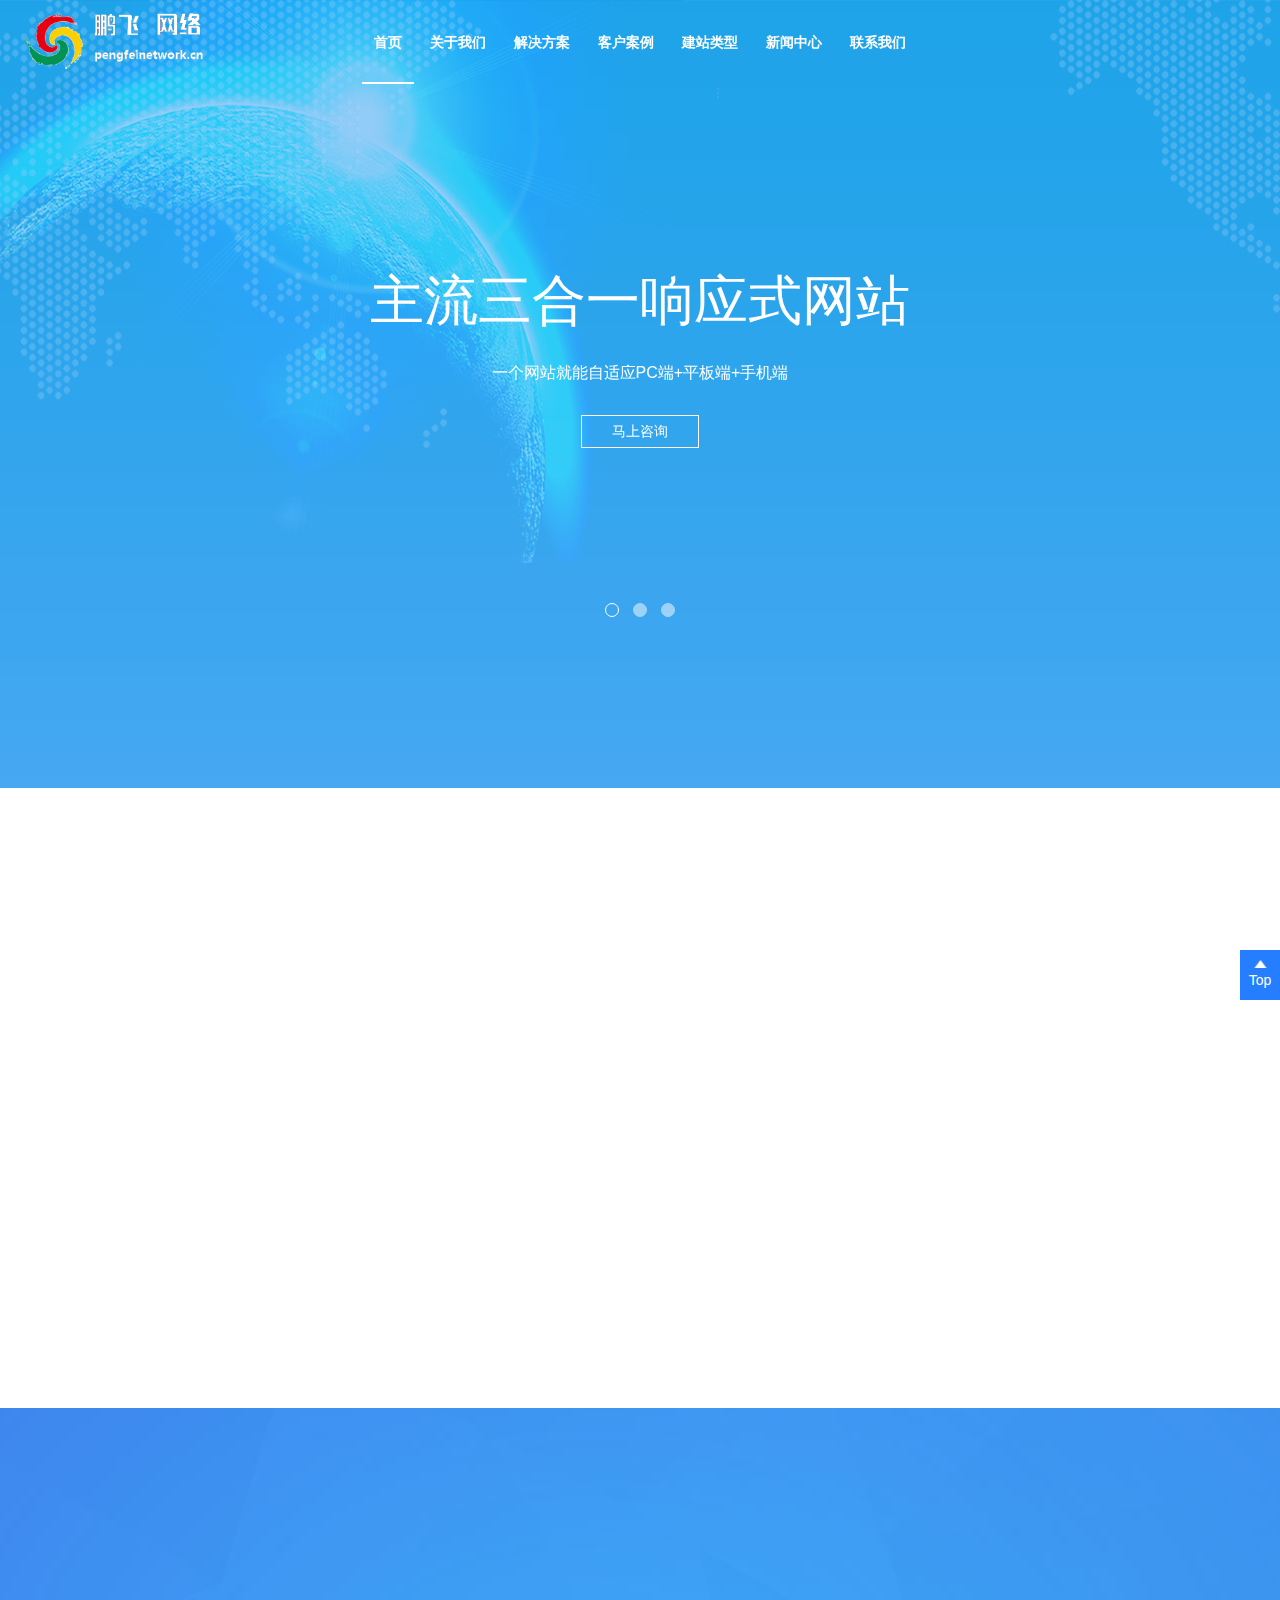
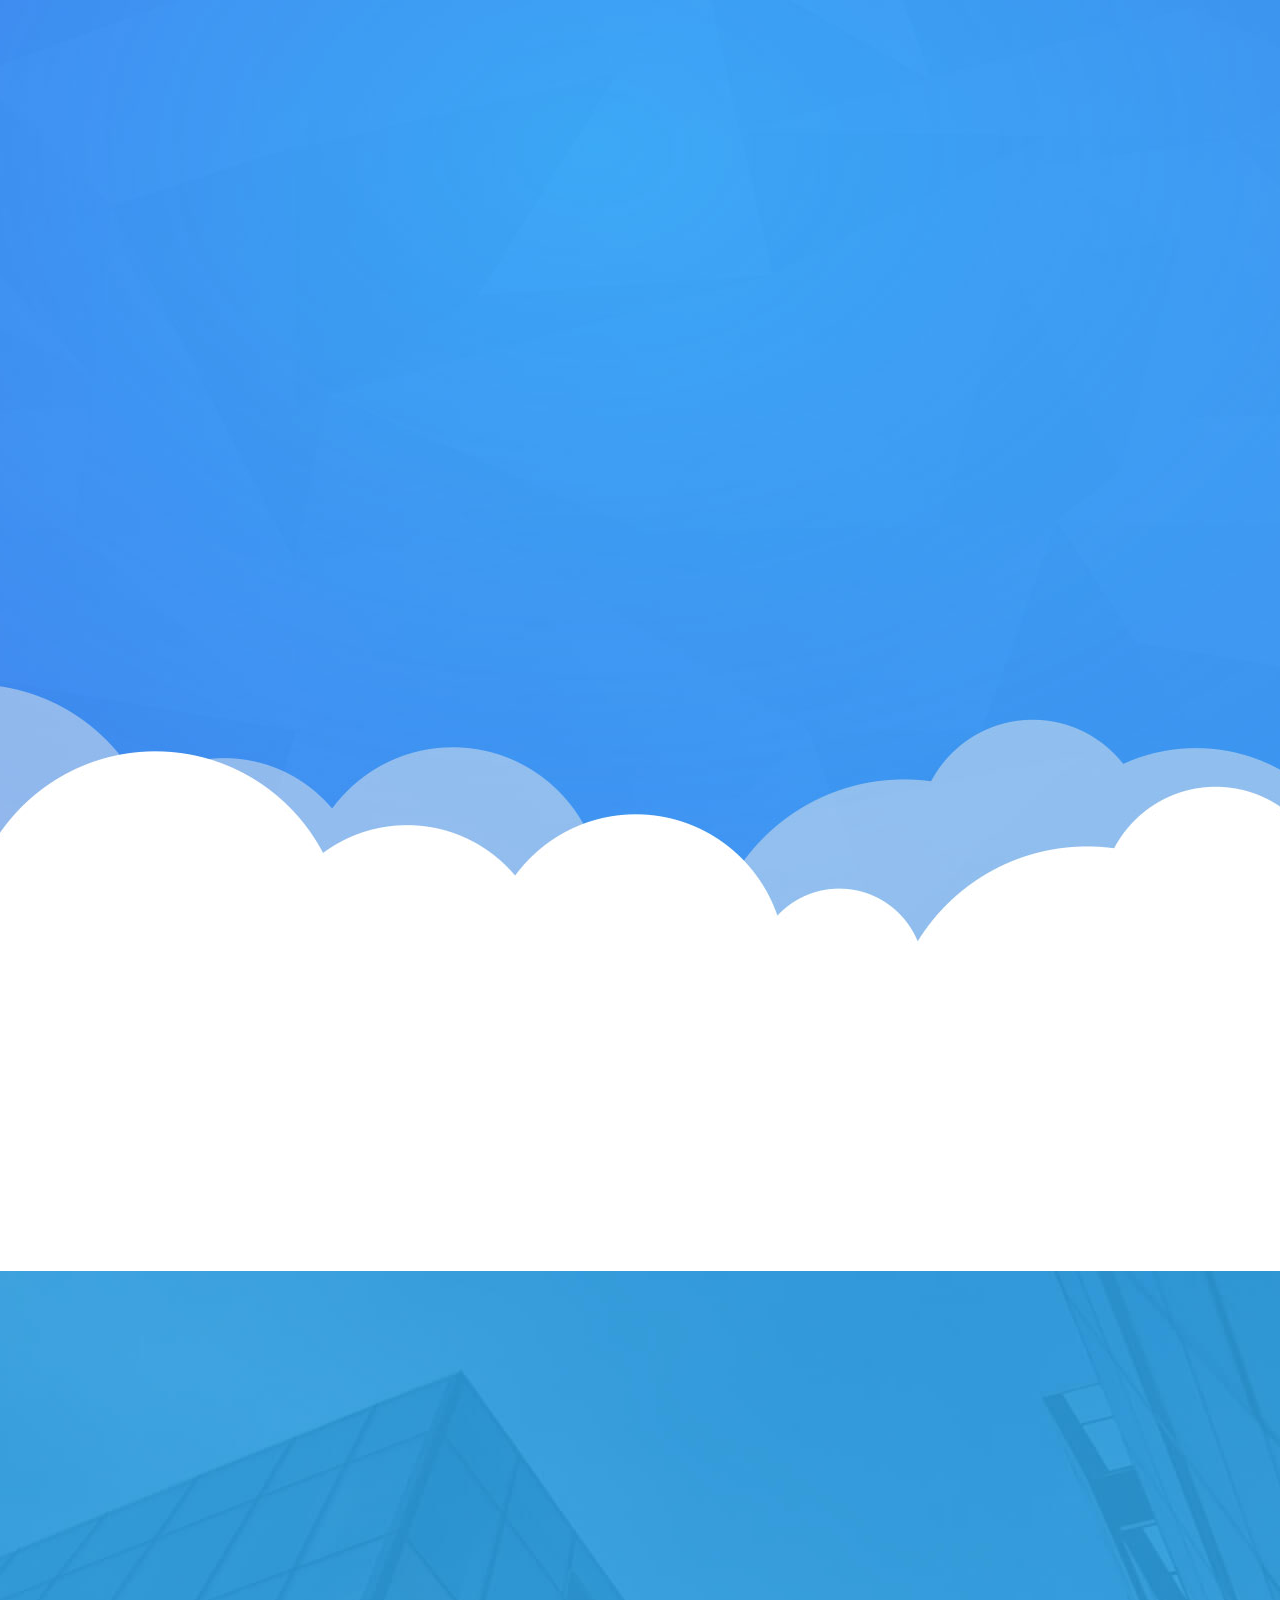
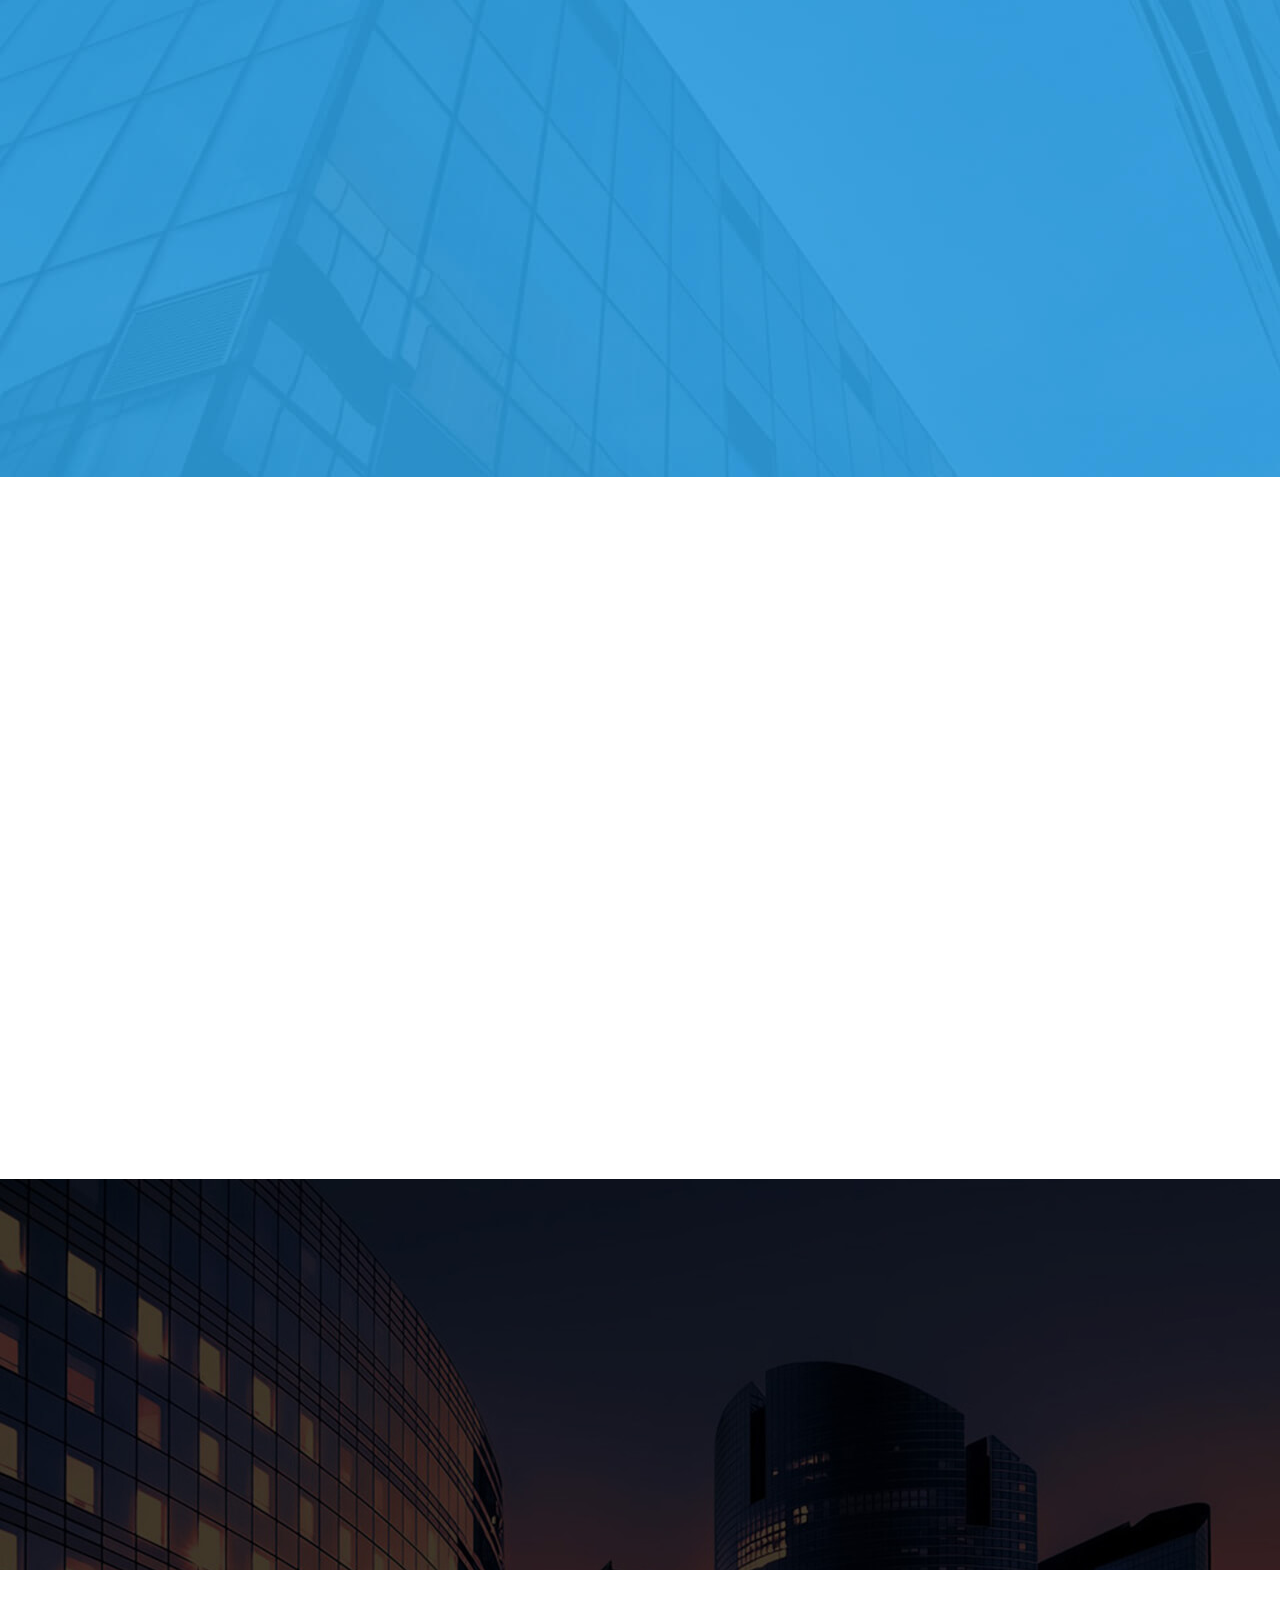
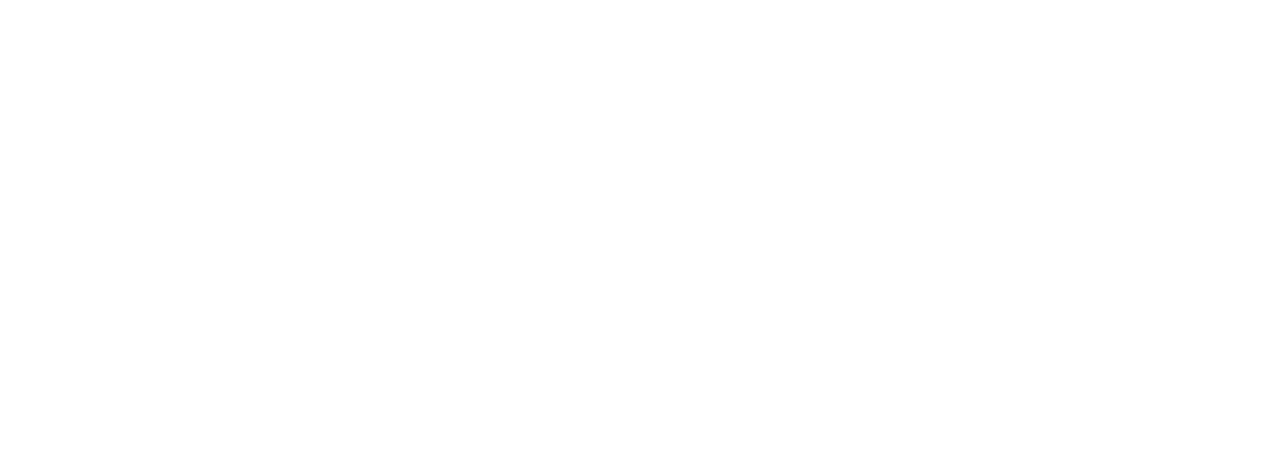
<file: index.html>
<!DOCTYPE html>
<html>
<head>
<meta http-equiv="Content-Type" content="text/html; charset=utf-8">
<meta http-equiv="X-UA-Compatible" content="IE=Edge,chrome=1">
<meta name="viewport" content="width=device-width, initial-scale=1.0, user-scalable=no">
<meta name="format-detection" content="telephone=yes">
<title>鹏飞网络工作室</title>
<meta name="keywords" content="石家庄网站建设,石家庄网站制作,石家庄网站设计,石家庄做网站,石家庄网站建设,鹏飞网络"/>
<meta name="description" content="鹏飞网络专业从事石家庄网站建设、石家庄网站建设、石家庄网站制作；业务主要涉及全国各地，我们始终为您提供优质合理的网站制作报价及方案！"/>
<meta name="renderer" content="webkit">

<!--ico-->
<link rel="stylesheet" type="text/css" href="css/base.css" />
<link rel="stylesheet" type="text/css" href="css/animate.min.css" />
<link rel="stylesheet" type="text/css" href="css/owl.carousel.css" />
<link rel="stylesheet" type="text/css" href="css/style.css" />
<link rel="stylesheet" type="text/css" href="css/responsive.css" />
<script src="js/jquery-1.11.0.min.js"></script>
<script src="js/wow.min_1.js"></script>
<script src="js/owl.carousel.min.js"></script>
<script src="js/page.js"></script>
</head>
<body>
<div class="header">
  <div class="rowFluid">
    <div class="span2 col-md-12">
      <div class="logo"> <a href="index.html" title="返回首页"> <img src="images/logo.png" alt="鹏飞网络工作室" /> </a> </div>
    </div>
    <div class="span8">
      <div class="mobileMenuBtn"><span class="span1"></span><span class="span2"></span><span class="span3"></span></div>
      <div class="mobileMenuBtn_shad"></div>
      <div class="header_menu">
        <ul id="menu">
          <li><a href="index.html"  class='active'  title="首页">首页</a></li>
          <li><a href="about.html" title="关于我们">关于我们</a></li>
          <li><a href="solution.html" title="解决方案">解决方案</a></li>
          <li><a href="case.html" title="客户案例">客户案例</a></li>
          <li><a href="type.html" title="建站方案">建站类型</a></li>
          <li><a href="news.html" title="新闻中心">新闻中心</a></li>
          <li><a href="contact.html" title="联系我们">联系我们</a></li>
        </ul>
      </div>
    </div>
    <div class="span2"> </div>
  </div>
</div>

<div class="page">
  <div class="rowFluid">
    <div class="span12">
      <div class="main">
        <div class="banner">
          <div class="rowFluid">
            <div class="span12">
              <div class="owl-demo">
                <div class="item">
                  <h3 class="banner_title">主流三合一响应式网站</h3>
                  <div class="banner_text">一个网站就能自适应PC端+平板端+手机端</div>
                  <div class="banner_button"> <a href="http://wpa.qq.com/msgrd?v=3&uin=97442312&site=qq&menu=yes" target="_blank" title="详细咨询">马上咨询</a> </div>
                </div> 
                <div class="item">                 
                  <h3 class="banner_title">忠诚 ● 保障 ● 放心</h3>
                  <div class="banner_text">实力公司，专业团队，修改到满意为止</div>
                  <div class="banner_button"> <a href="http://wpa.qq.com/msgrd?v=3&uin=97442312&site=qq&menu=yes" target="_blank" title="详细咨询">马上咨询</a> </div>
                </div>
                
                <div class="item">
                  <h3 class="banner_title">为企业所想 满足企业需求</h3>
                  <div class="banner_text">升级以您的需求为导向,提升以您的价值为目标</div>
                  <div class="banner_button"> <a href="http://wpa.qq.com/msgrd?v=3&uin=97442312&site=qq&menu=yes" target="_blank" title="详细咨询">马上咨询</a> </div>
                </div>
              </div>
            </div>
          </div>
          <div id="container" class="mpage">
            <div id="anitOut" class="anitOut"></div>
          </div>
        </div>

        <div class="index_product">
          <div class="rowFluid">
            <div class="span12">
              <div class="container">
                <div class="all_title1 wow fadeInDown">
                  <h3 class="title">我们的产品</h3>
                  <div class="text">OUR PRODUCT</div>
                </div>
                <div class="rowFluid">
                  <div class="index_product_content">
                    <div class="span4 col-md-6 col-xs-12 wow fadeInDown"> <a  class="index_product_list" title="响应式企业网站建设">
                      <div class="list_backimg list_backimg1">
                        <div class="list_img"> <img src="images/045.png" alt="响应式企业网站建设" /> </div>
                        <div class="list_txt">
                          <div class="list_title">企业官网</div>
                          <div class="list_text">CORPORATE WEBSITES</div>
                        </div>
                      </div>
                      </a> </div>
                    <div class="span4 col-md-6 col-xs-12 wow flipInX"> <a  class="index_product_list" title="响应式商城网站建设">
                      <div class="list_backimg list_backimg2">
                        <div class="list_img"> <img src="images/046.png" alt="响应式商城网站建设" /> </div>
                        <div class="list_txt">
                          <div class="list_title">购物商城</div>
                          <div class="list_text">SHOPPING MALL</div>
                        </div>
                      </div>
                      </a> </div>
                    <div class="span4 col-md-6 col-xs-12 wow fadeInRight"> <a  class="index_product_list" title="空间域名">
                      <div class="list_backimg list_backimg3">
                        <div class="list_img"> <img src="images/047.png" alt="空间域名" /> </div>
                        <div class="list_txt">
                          <div class="list_title">空间域名</div>
                          <div class="list_text">SPACE SERVICE</div>
                        </div>
                      </div>
                      </a> </div>
                    <div class="span4 col-md-6 col-xs-12 wow fadeInDown"> <a  class="index_product_list" title="生态级行业门户">
                      <div class="list_backimg list_backimg4">
                        <div class="list_img"> <img src="images/048.png" alt="生态级行业门户" /> </div>
                        <div class="list_txt">
                          <div class="list_title">行业门户</div>
                          <div class="list_text">INDUSTRY PORTAL</div>
                        </div>
                      </div>
                      </a> </div>
                    <div class="span4 col-md-6 col-xs-12 wow flipInX"> <a  class="index_product_list" title="H5三合一网站">
                      <div class="list_backimg list_backimg5">
                        <div class="list_img"> <img src="images/049.png" alt="H5三合一网站" /> </div>
                        <div class="list_txt">
                          <div class="list_title">三合一网站</div>
                          <div class="list_text">TRIAD WEBSITE</div>
                        </div>
                      </div>
                      </a> </div>
                    <div class="span4 col-md-6 col-xs-12 wow fadeInRight"> <a  class="index_product_list" title="生态级响应式全网营销平台">
                      <div class="list_backimg list_backimg6">
                        <div class="list_img"> <img src="images/050.png" alt="生态级响应式全网营销平台" /> </div>
                        <div class="list_txt">
                          <div class="list_title">全网营销</div>
                          <div class="list_text">NETWORK MARKETING</div>
                        </div>
                      </div>
                      </a> </div>
                  </div>
                </div>
              </div>
            </div>
          </div>
        </div>

        <div class="platform_advantage">
          <div class="rowFluid">
            <div class="span12">
              <div class="container">
                <div class="all_title2 wow fadeInUp">
                  <h3 class="title">我们的优势</h3>
                  <div class="text">OUR ADVANTAGES</div>
                </div>
                <div class="rowFluid">
                  <div class="platform_advantage_content">
                    <div class="span3 col-xm-6 col-xs-12 wow bounceIn">
                      <div class="platform_advantage_list">
                        <div class="platform_advantage_img"> <img src="images/009.png" alt="我们的优势" /> </div>
                        <div class="platform_advantage_brief">
                          <div class="brief_title">快速建站</div>
                          <div class="brief_text"> 打破传统网站制作工时<br />
                            网站制作最快只需1天 </div>
                        </div>
                      </div>
                    </div>
                    <div class="span3 col-xm-6 col-xs-12 wow bounceInRight">
                      <div class="platform_advantage_list">
                        <div class="platform_advantage_img"> <img src="images/010.png" alt="我们的优势" /> </div>
                        <div class="platform_advantage_brief">
                          <div class="brief_title">多合一终端使用</div>
                          <div class="brief_text"> 一个网站能够在CP+平板+手机<br />
                            完美响应展示</div>
                        </div>
                      </div>
                    </div>
                    <div class="span3 col-xm-6 col-xs-12 wow bounceIn">
                      <div class="platform_advantage_list">
                        <div class="platform_advantage_img"> <img src="images/012.png" alt="我们的优势" /> </div>
                        <div class="platform_advantage_brief">
                          <div class="brief_title">高端设计</div>
                          <div class="brief_text"> 主流设计风格，极致交互体验，<br />
                            提升品牌价值 </div>
                        </div>
                      </div>
                    </div>
                    <div class="span3 col-xm-6 col-xs-12 wow bounceInRight">
                      <div class="platform_advantage_list">
                        <div class="platform_advantage_img"> <img src="images/013.png" alt="我们的优势" /> </div>
                        <div class="platform_advantage_brief">
                          <div class="brief_title">保障放心</div>
                          <div class="brief_text"> 服务为中心，为客户量身打造喜欢的网站 <br />
                            客户满意为止</div>
                        </div>
                      </div>
                    </div>
                  </div>
                </div>
              </div>
              <div class="rowFluid">
                <div class="waves_box">
                  <canvas id="waves" class="waves"></canvas>
                </div>
              </div>
              <div class="container">
                <div class="rowFluid">
                  <div class="response_shows">
                    <div class="response_shows_box wow bounceIn">
                      <div class="response_shows_width">
                        <div class="pc"> <img src="images/015.png" alt="案例展示" />
                          <div class="pic">
                            <div class="item"> <img src="images/0511.jpg" alt="案例展示" /> </div>
                            <div class="item"> <img src="images/0512.jpg" alt="案例展示" /> </div>
                            <div class="item"> <img src="images/0513.jpg" alt="案例展示" /> </div>
                          </div>
                        </div>
                        <div class="pad"> <img src="images/017.png" alt="案例展示" />
                          <div class="pic">
                            <div class="item"> <img src="images/0521.jpg" alt="案例展示" /> </div>
                            <div class="item"> <img src="images/0522.jpg" alt="案例展示" /> </div>
                            <div class="item"> <img src="images/0523.jpg" alt="案例展示" /> </div>
                          </div>
                        </div>
                        <div class="phone"> <img src="images/016.png" alt="案例展示" />
                          <div class="pic">
                            <div class="item"> <img src="images/0531.jpg" alt="案例展示" /> </div>
                            <div class="item"> <img src="images/0532.jpg" alt="案例展示" /> </div>
                            <div class="item"> <img src="images/0533.jpg" alt="案例展示" /> </div>
                          </div>
                        </div>
                        <div class="thumb"></div>
                      </div>
                    </div>
                  </div>
                </div>
              </div>
              
            </div>
          </div>
        </div>

        <div class="marketing_advantage">
          <div class="rowFluid">
            <div class="span12">
              <div class="container">
                <div class="all_title2 wow fadeInUp">
                  <h3 class="title">营销优势</h3>
                  <div class="text">MARKETING ADVANTAGE</div>
                </div>
                <div class="rowFluid">
                  <div class="marketing_advantage_content">
                    <div class="span3 col-sm-6 wow flipInY">
                      <div class="marketing_advantage_list"> <img src="images/019.jpg" alt="响应式跨屏营销网站" /> </div>
                    </div>
                    <div class="span3 col-sm-6">
                      <div class="span12 wow flipInY">
                        <div class="marketing_advantage_list"> <img src="images/054.jpg" />
                          <div class="marketing_advantage_brief">
                            <div class="brief_title">全网营销<span><img src="images/020.png" alt="响应式网站营销" /></span></div>
                            <div class="brief_text">响应式全屏幕营销网站，无需重复投资无需重复维护，无需重复运营</div>
                          </div>
                        </div>
                      </div>
                      <div class="span12 wow flipInY">
                        <div class="marketing_advantage_list"> <img src="images/054.jpg" />
                          <div class="marketing_advantage_brief">
                            <div class="brief_title">优化搜索<span><img src="images/023.png" alt="响应式网站SEO" /></span></div>
                            <div class="brief_text">SEO轻松提高百度谷歌等搜索引擎的关键词自然排名。</div>
                          </div>
                        </div>
                      </div>
                    </div>
                    <div class="span3 col-sm-6">
                      <div class="span12 wow flipInY">
                        <div class="marketing_advantage_list"> <img src="images/054.jpg" />
                          <div class="marketing_advantage_brief">
                            <div class="brief_title">微信无缝对接<span><img src="images/021.png" alt="平台微信营销" /></span></div>
                            <div class="brief_text">全面整合微信营销，数据对接微信互动与分享</div>
                          </div>
                        </div>
                      </div>
                      <div class="span12 wow flipInY">
                        <div class="marketing_advantage_list"> <img src="images/054.jpg" />
                          <div class="marketing_advantage_brief">
                            <div class="brief_title">二维码<span><img src="images/024.png" alt="二维码分享" /></span></div>
                            <div class="brief_text">生成页面二维码，任意分享</div>
                          </div>
                        </div>
                      </div>
                    </div>
                    <div class="span3 col-sm-6">
                      <div class="span12 wow flipInY">
                        <div class="marketing_advantage_list"> <img src="images/054.jpg" />
                          <div class="marketing_advantage_brief">
                            <div class="brief_title">社交分享<span><img src="images/022.png" alt="跨屏网站社交分享" /></span></div>
                            <div class="brief_text">一键分享到微博、QQ空间朋友圈等社交网络</div>
                          </div>
                        </div>
                      </div>
                      <div class="span12 wow flipInY">
                        <div class="marketing_advantage_list"> <img src="images/054.jpg" />
                          <div class="marketing_advantage_brief">
                            <div class="brief_title">分销体系<span><img src="images/025.png" alt="响应式分销商城网站" /></span></div>
                            <div class="brief_text">系统化整合客户快速营销</div>
                          </div>
                        </div>
                      </div>
                    </div>
                  </div>
                </div>
              </div>
            </div>
          </div>
        </div>

        <div class="news_center">
          <div class="rowFluid">
            <div class="span12">
              <div class="container">
                <div class="all_title1 wow fadeInUp">
                  <h3 class="title">新闻中心</h3>
                  <div class="text">NEWS TRENDS</div>
                </div>
                <div class="rowFluid">
                  <div class="news_center_content">
                    <div class="span4 col-sm-12 wow fadeInDown" data-wow-delay="1.2s">
                      <div class="news_center_list">
                        <div class="news_center_list_img"> <img src="images/034.jpg" alt="企业资讯" /> </div>
                        <div class="news_center_list_title">企业资讯</div>
                        <ul>
                          <li class="span12"> 
                            <a href="news.html" class="span8" title="新闻中心"><i class="fa fa-angle-right"></i>企业网站应该多长时间备份一次？ </a>
                            <div style="font-size: 12px; color: #ccc; float: right; margin-top: 3px;">10-01</div>
                          </li>
                          <li class="span12"> 
                            <a href="news.html" class="span8" title="新闻中心"><i class="fa fa-angle-right"></i>如何选择网站关键词? </a>
                            <div style="font-size: 12px; color: #ccc; float: right; margin-top: 3px;">10-01</div>
                          </li>
                          <li class="span12"> 
                            <a href="news.html" class="span8" title="新闻中心"><i class="fa fa-angle-right"></i>企业建站选择主机和产品服务遇到的问题 </a>
                            <div style="font-size: 12px; color: #ccc; float: right; margin-top: 3px;">10-01</div>
                          </li>
                          <li class="span12"> 
                            <a href="news.html" class="span8" title="新闻中心"><i class="fa fa-angle-right"></i>企业用网站进行网络宣传的优势 </a>
                            <div style="font-size: 12px; color: #ccc; float: right; margin-top: 3px;">10-01</div>
                          </li>
                          <li class="span12"> 
                            <a href="news.html" class="span8" title="新闻中心"><i class="fa fa-angle-right"></i>什么是伪静态？伪静态有何作用?哪种好？ </a>
                            <div style="font-size: 12px; color: #ccc; float: right; margin-top: 3px;">10-01</div>
                          </li>

                        </ul>
                      </div>
                    </div>

                    <div class="span4 col-sm-12 wow fadeInUp" data-wow-delay="0.7s">
                      <div class="news_center_list">
                        <div class="news_center_list_img"> <img src="images/035.jpg" /> </div>
                        <div class="news_center_list_title">充电站</div>
                        <ul>
                          <li class="span12"> 
                            <a href="news-chongdian.html" class="span8" title="新闻中心">  <i class="fa fa-angle-right"></i>东莞家具出走湖北？家具业尝试高端规划集聚 
                            </a>
                            <div style="font-size: 12px; color: #ccc; float: right; margin-top: 3px;">10-01</div>
                          </li>
                          <li class="span12"> 
                            <a href="news.html" class="span8" title="新闻中心">
                              <i class="fa fa-angle-right"></i>改良与创新 
                            </a>
                            <div style="font-size: 12px; color: #ccc; float: right; margin-top: 3px;">10-01</div>
                          </li>
                          <li class="span12"> 
                            <a href="news.html" class="span8" title="新闻中心">
                              <i class="fa fa-angle-right"></i>如何充分发挥SEO功能 
                            </a>
                            <div style="font-size: 12px; color: #ccc; float: right; margin-top: 3px;">10-01</div>
                          </li>
                          <li class="span12"> 
                            <a href="news.html" class="span8" title="新闻中心">
                              <i class="fa fa-angle-right"></i>SEO怎么加快文章的收录速度 
                            </a>
                            <div style="font-size: 12px; color: #ccc; float: right; margin-top: 3px;">10-01</div>
                          </li>
                          <li class="span12"> 
                            <a href="news.html" class="span8" title="新闻中心">
                              <i class="fa fa-angle-right"></i>SEO快速排名算法 
                            </a>
                            <div style="font-size: 12px; color: #ccc; float: right; margin-top: 3px;">10-01</div>
                          </li>

                        </ul>
                      </div>
                    </div>

                    <div class="span4 col-sm-12 wow fadeInDown" data-wow-delay="1.3s">
                      <div class="news_center_list">
                        <div class="news_center_list_img"> <img src="images/036.jpg" /> </div>
                        <div class="news_center_list_title">行业资讯</div>
                        <ul>
                          <li class="span12"> 
                            <a href="news-hangye.html" class="span8" title="新闻中心">
                              <i class="fa fa-angle-right"></i>SEO网站的基本术语 
                            </a>
                            <div style="font-size: 12px; color: #ccc; float: right; margin-top: 3px;">10-01</div>
                          </li>
                          <li class="span12"> 
                            <a href="news.html" class="span8" title="新闻中心">
                              <i class="fa fa-angle-right"></i>企业建站系统有何优势？ 
                            </a>
                            <div style="font-size: 12px; color: #ccc; float: right; margin-top: 3px;">10-01</div>
                          </li>
                          <li class="span12"> 
                            <a href="news.html" class="span8" title="新闻中心">
                              <i class="fa fa-angle-right"></i>什么是伪静态？伪静态有何作用? 
                            </a>
                            <div style="font-size: 12px; color: #ccc; float: right; margin-top: 3px;">10-01</div>
                          </li>
                          <li class="span12"> 
                            <a href="news.html" class="span8" title="新闻中心">
                              <i class="fa fa-angle-right"></i>为什么企业要建多国语言网站？ 
                            </a>
                            <div style="font-size: 12px; color: #ccc; float: right; margin-top: 3px;">10-01</div>
                          </li>
                          <li class="span12"> 
                            <a href="news.html" class="span8" title="新闻中心">
                              <i class="fa fa-angle-right"></i>企业用网站进行网络宣传的优势 
                            </a>
                            <div style="font-size: 12px; color: #ccc; float: right; margin-top: 3px;">10-01</div>
                          </li>
                        </ul>
                      </div>
                    </div>
                  </div>
                </div>
              </div>
            </div>
          </div>
        </div>        

        <div class="join_in">
          <div class="rowFluid">
            <div class="span12">
              <div class="container">
                <div class="join_in_title wow fadeInUp">鹏飞网络<span>——致力于互联网应用技术服务</span></div>
                <div class="join_in_text wow fadeInLeft">根据客户的需求，提供全面、有效的解决方案。 </div>
                <a href="http://wpa.qq.com/msgrd?v=3&uin=97442312&site=qq&menu=yes " class="all_button join_in_button wow fadeInUp" target="_blank">点击咨询</a> </div>
            </div>
          </div>
        </div>

        <script src="js/effects.js"></script>

        <div class="footer wow fadeInUp">
          <div class="rowFluid">
            <div class="span12">
              <div class="container">
                <div class="footer_content">
                  <div class="span4 col-xm-12 daohang">
                    <div class="footer_list">
                      <div class="span6">
                        <div class="bottom_logo"> <img src="images/weixin.png" alt="二维码" /> </div>
                      </div>
                      <div class="span6 col-xm-12">
                        <div class="quick_navigation">
                          <div class="quick_navigation_title">快速导航</div>
                          <ul>
                            <li><a href="index.html" title="首页">首页</a></li>
                            <li><a href="about.html" title="关于我们">关于我们</a></li>
                            <li><a href="solution.html" title="解决方案">解决方案</a></li>
                            <li><a href="case.html" title="客户案例">客户案例</a></li>
                            <li><a href="type.html" title="建站方案">建站类型</a></li>
                            <li><a href="news.html" title="新闻中心">新闻中心</a></li>
                            <li><a href="contact.html" title="联系我们">联系我们</a></li>
                          </ul>
                        </div>
                      </div>
                    </div>
                  </div>
            
                  <div class="span4 col-xm-6 col-xs-12">
                    <div class="footer_list">
                      <div class="footer_cotact">
                        <div class="footer_cotact_title">联系方式</div>
                        <ul>
                          <li><span class="footer_cotact_type">地址：</span><span class="footer_cotact_content">河北省沧州市</span></li>
                          <li><span class="footer_cotact_type">电话：</span><span class="footer_cotact_content"><a href="tel:66465888" class="call">66465888</a></span></li>
                          <li><span class="footer_cotact_type">网址：</span><span class="footer_cotact_content"><a href="#" title="官网">www.mycodes.net</a></span></li>
                          <li><span class="footer_cotact_type">邮箱：</span><span class="footer_cotact_content">97442312@qq.com</span></li>
                          <li><span class="footer_cotact_type">QQ：</span><span class="footer_cotact_content">97442312</span></li>
                        </ul>
                      </div>
                    </div>
                  </div>
                </div>
              </div>
              <div class="copyright">鹏飞网络科技有限公司 Copyright © <script>document.write(new Date().getFullYear())</script> All Rights Reserved.未经许可,不可拷贝或镜像 备案号：<a href="http://www.miitbeian.gov.cn/" target="_blank" style="white-space: normal;color: #8a8a8a">冀ICP备000000号</a></div>
            </div>
          </div>
        </div>
      </div>
    </div>
  </div>
</div>

</body>
</html>
</file>
<file: css/style.css>
﻿
.all_title1 {
	margin-bottom: 50px;
	text-align: center;
}
.all_title1 .title {
	font-size: 35px;
	color: #333;
}
.all_title1 .text {
	color: #818181;
}
.all_title2 {
	margin-bottom: 50px;
	text-align: center;
	color: #fff;
}
.all_title2 .title {
	font-size: 35px;
}
.all_button {
	display: inline-block;
	background: #3B9FF2;
	border: solid 1px #3B9FF2;
	color: #fff;
	padding: 6px 30px;
	border-radius: 3px;
	overflow: hidden;
}
.all_button:hover {
	background: #fff;
	background: transparent;
	color: #3B9FF2;
}
.header {
	height: 80px;
	line-height: 80px;
	position: fixed;
	width: 100%;
	top: 0;
	z-index: 11;
	transition: 0.4s all;
	-webkit-transition: 0.4s all;
}
.header .logo {
	margin-left: 20px;
}
.header .logo img{
	height: 64px;
}
.header .header_menu ul {
	text-align: center;
}
.header .header_menu ul li {
	display: inline-block;
	padding-top: 2px\0;
}
.header .header_menu ul li a {
	display: block;
	padding: 0 25px;
	color: #fff;
	border-top: solid 2px rgba(0, 0, 0, 0);
	font-weight: 700;
}
.header .header_menu ul li a:hover{
	opacity: 0.7;
	filter: alpha(opacity=70);	
}
.header .header_menu ul li a.active {
	border-bottom: solid 2px #fff;
}
.header .login {
	float: right;
	background: rgba(255, 255, 255, .1);
	margin: 20px 50px 0 0;
	height: 36px;
	line-height: 36px;
	font-size: 12px;
}
.header .login span {
	color: #fff;
}
.header .header_avatar {
	width: 30px;
	border-radius: 50%;
	height: 30px;
	overflow: hidden;
	display: block;
	float: left;
	margin-top: 3px;
	margin-left: 5px;
}
.header .header_avatar img {
	display: block;
	max-width: 100%;
}
.header .login a {
	padding: 0 10px 0 10px;
	color: #fff;
}
.header .md-show {
	display: none;
}
.header_scroll {
	background: #257dff;
	transition: 0.4s all;
	-webkit-transition: 0.4s all;
}
.header .mobileMenuBtn {
	position: fixed;
	right: 20px;
	top: 18px;
	width: 32px;
	text-align: center;
	cursor: pointer;
	z-index: 100;
	display: none;
	transition: 0.4s all;
	-webkit-transition: 0.4s all;
}
.header .mobileMenuBtn.active {
	right: 220px;
}
.header .mobileMenuBtn span {
	display: block;
	width: 100%;
	height: 3px;
	background: #fff;
	margin-bottom: 8px;
	transition: 0.3s all;
	-webkit-transition: 0.3s all;
}
.header .mobileMenuBtn span:last-child {
	margin: 0;
}
.header .mobileMenuBtn span:first-child, .header .mobileMenuBtn span:last-child {
	transform-origin: 100% 50%;
	-webkit-transform-origin: 100% 50%;
	transform: rotate(0);
	-webkit-transform: rotate(0);
}
.header .mobileMenuBtn.active span:first-child {
	transform: rotate(-43deg);
	-webkit-transform: rotate(-43deg);
}
.header .mobileMenuBtn.active span:last-child {
	transform: rotate(43deg);
	-webkit-transform: rotate(43deg);
}
.header .mobileMenuBtn span:nth-child(2) {
	transform: translateX(0);
	-webkit-transform: translateX(0);
}
.header .mobileMenuBtn.active span:nth-child(2) {
	transform: translateX(80px);
	-webkit-transform: translateX(80px);
	opacity: 0;
}
.banner {
	overflow: hidden;
	text-align: center;
	z-index: 10;
	position: relative;
	background: #000;
	background: rgba(0, 0, 0, 0);
	background-image: url(../images/bg-new.png);
	height: 788px;
}
.mpage {
	width: 100%;
	height: 888px;
	overflow: hidden;
	margin: 0 auto;
	position: absolute;
	top: 0;
	z-index: -1;
}
.anitOut {
	position: absolute;
	left: 0;
	top: 0;
	width: 100%;
	height: 100%;
	z-index: 1;
}
.banner_title {
	color: #fff;
	font-size: 54px;
	padding-top: 260px;
}
.banner_text {
	font-size: 16px;
	color: #fff;
	margin-top: 20px;
}
.banner_button {
	margin-top: 30px;
}
.banner_button a {
	display: inline-block;
	margin: 0 10px;
	padding: 5px 30px;
	border: solid 1px #fff;
	color: #fff;
}
.banner_button a:hover, .banner_button a.active {
	background: #fff;
	color: #3ca0f3;
}
.banner .owl-pagination {
	margin-top: 150px;
}
.banner .owl-theme .owl-controls .owl-page {
	display: inline-block;
	zoom: 1;
 *display: inline;
/*IE7 life-saver */
}
.banner .owl-theme .owl-controls .owl-page span {
	display: block;
	width: 12px;
	height: 12px;
	margin: 5px 7px;
	filter: Alpha(Opacity=50);
	/*IE7 fix*/
	opacity: 0.5;
	-webkit-border-radius: 20px;
	-moz-border-radius: 20px;
	border-radius: 20px;
	background: #fff;
	overflow: hidden;
	border: 1px #fff solid;
	transition: all .3s;
}
.banner .owl-theme .owl-controls .owl-page.active span, .banner .owl-theme .owl-controls.clickable .owl-page:hover span {
	filter: Alpha(Opacity=100);
	/*IE7 fix*/
	opacity: 1;
	background: none;
}
.banner .owl-buttons {
	display: none
}
.banner .owl-prev, .banner .owl-next {
	width: 39px;
	height: 39px;
	border-radius: 100%;
	opacity: 0.5;
	transition: 0.3s all;
	-webkit-transition: 0.3s all;
	margin-top: -100px;
	display: none;
}
.banner .owl-prev {
	margin-left: 40px;
	float: left;
	background: #fff url(../images/icon_prev2_1.png) center no-repeat;
	display: none;
}
.banner .owl-next {
	margin-right: 40px;
	float: right;
	background: #fff url(../images/icon_next2_1.png) center no-repeat;
	display: none;
}
.index_product {
	padding: 100px 0;
	background: #fff;
}
.index_product_content {
	margin-left: -10px;
}
.index_product_list {
	display: block;
	margin: 0 0 10px 10px;
	position: relative;
	overflow: hidden;
}
.index_product_list:before {
	position: absolute;
	top: 0;
	left: 0;
	width: 100%;
	height: 100%;
	background: rgba(255, 255, 255, 0.4);
	content: '';
	-webkit-transition: -webkit-transform 0.5s;
	transition: transform 0.5s;
	-webkit-transform: scale3d(2, 1.4, 1) rotate3d(0, 0, 1, 45deg) translate3d(0, -140%, 0);
	transform: scale3d(2, 1.4, 1) rotate3d(0, 0, 1, 45deg) translate3d(0, -140%, 0);
}
.index_product_list:hover:before {
	-webkit-transform: scale3d(2, 1.4, 1) rotate3d(0, 0, 1, 45deg) translate3d(0, 140%, 0);
	transform: scale3d(2, 1.4, 1) rotate3d(0, 0, 1, 45deg) translate3d(0, 140%, 0);
}
.index_product_list .list_backimg {
	padding: 20px 0;
	text-align: center;
}
.index_product_list .list_backimg1 {
	background: url(../images/002.png) center repeat;
}
.index_product_list .list_backimg2 {
	background: url(../images/003.png) center repeat;
}
.index_product_list .list_backimg3 {
	background: url(../images/004.png) center repeat;
}
.index_product_list .list_backimg4 {
	background: url(../images/005.png) center repeat;
}
.index_product_list .list_backimg5 {
	background: url(../images/006.png) center repeat;
}
.index_product_list .list_backimg6 {
	background: url(../images/007.png) center repeat;
}
.index_product_list .list_txt {
	color: #fff;
	margin-top: 10px;
}
.index_product_list .list_title {
	font-size: 16px;
}
.index_product_list .list_text {
	font-size: 12px;
}
.platform_advantage {
	background: #fff url(../images/01411.jpg) center top repeat-x;
	padding: 100px 0;
	position: relative;
	overflow: hidden;
}
.platform_advantage_content {
	overflow: hidden;
}
.platform_advantage_list {
	display: block;
	overflow: hidden;
	margin: 0 0 60px 0;
	text-align: center;
}
.platform_advantage_brief {
	color: #fff;
}
.platform_advantage_brief .brief_title {
	font-size: 18px;
	margin: 20px 0;
}
.platform_advantage_brief .brief_text {
	height: 40px;
	line-height: 20px;
	overflow: hidden;
}
.waves_box canvas {
	height: 100px !important;
	width: 100% !important;
	margin-bottom: 30px;
}
.response_shows .response_shows_box {
	padding: 0 0 100px;
	position: relative;
	display: inline-block;
	width: 100%;
}
.response_shows .response_shows_box img {
	width: 100%;
}
.response_shows .response_shows_width {
	position: relative;
}
.response_shows .response_shows_box .pic {
	overflow: hidden;
	position: absolute;
	float: none;
	top: 0px;
	right: 0px;
	bottom: 0px;
	left: 0px;
}
.response_shows .response_shows_box .pc {
	position: relative;
	margin-top: -2%;
	max-width: 75%;
	width: 100%;
}
.response_shows .response_shows_box .pc .pic {
	top: 2.5%;
	bottom: 20%;
	left: 2.22%;
	right: 1.5%;
}
.response_shows .response_shows_box .pad {
	position: absolute;
	bottom: 2%;
	right: 0px;
	max-width: 40%;
	width: 100%;
}
.response_shows .response_shows_box .pad .pic {
	top: 3%;
	bottom: 6%;
	left: 2%;
	right: 1.6%;
	overflow: hidden;
}
.response_shows .response_shows_box .phone {
	position: absolute;
	bottom: 0;
	right: 38%;
	max-width: 15%;
	width: 100%;
}
.response_shows .response_shows_box .phone .pic {
	top: 8%;
	bottom: 10.5%;
	left: 5%;
	right: 5%;
}
.response_shows .response_shows_box .item {
	width: 100%;
	height: 101%;
	position: relative;
	float: left;
	-webkit-transition: all 0.8s ease-out;
	-moz-transition: all 0.8s ease-out;
	-ms-transition: all 0.8s ease-out;
	-o-transition: all 0.8s ease-out;
	transition: all 0.8s ease-out;
}
.response_shows .response_shows_box .thumb {
	width: 120px;
	position: absolute;
	left: 50%;
	margin-left: -60px;
	bottom: -15%;
}
.response_shows .response_shows_box .thumb span {
	width: 25px;
	height: 25px;
	position: relative;
	float: left;
	border-radius: 100%;
	cursor: pointer;
	margin: 0 0 0 10px;
}
.response_shows .response_shows_box .thumb span:before {
	content: '';
	width: 12px;
	height: 12px;
	position: absolute;
	top: 5px;
	left: 5px;
	border-radius: 100%;
	border: solid 1px #2D9EDD;
	background: #fff;
	z-index: 1;
	transition: 0.5s all;
	-webkit-transition: 0.5s all;
}
.response_shows .response_shows_box .thumb span:hover::before, .response_shows .response_shows_box .thumb span.active:before {
	background: #2D9EDD;
}

 @-webkit-keyframes square {
 0% {
 -webkit-transform: translateY(0);
 transform: translateY(0)
}
 100% {
 -webkit-transform: translateY(-1700px)rotate(600deg);
 transform: translateY(-1700px)rotate(600deg)
}
}
 @keyframes square {
 0% {
 -webkit-transform: translateY(0);
 transform: translateY(0)
}
 100% {
 -webkit-transform: translateY(-1700px)rotate(600deg);
 transform: translateY(-1700px)rotate(600deg)
}
}
 @-webkit-keyframes square_z {
 0% {
 -webkit-transform: translateY(0);
 transform: translateY(0)
}
 100% {
 -webkit-transform: translateY(-700px)rotate(500deg);
 transform: translateY(-700px)rotate(500deg)
}
}
 @keyframes square_z {
 0% {
 -webkit-transform: translateY(0);
 transform: translateY(0)
}
 100% {
 -webkit-transform: translateY(-700px)rotate(500deg);
 transform: translateY(-700px)rotate(500deg)
}
}
.marketing_advantage {
	padding: 100px 0;
	background: url(../images/0181.jpg) center top repeat;
}
.marketing_advantage_content {
	margin-left: -15px;
}
.marketing_advantage_list {
	position: relative;
	margin: 0 0 15px 15px;
	transform: translate3d(0, 0, 0);
	-webkit-transform: translate3d(0, 0, 0);
	transition: 0.3s all;
	-webkit-transition: 0.3s all;
	overflow: hidden;
}
.marketing_advantage_brief {
	position: absolute;
	top: 30%;
	padding: 0 40px;
}
.marketing_advantage_brief .brief_title {
	font-size: 16px;
	color: #606060;
	margin-bottom: 10px;
}
.marketing_advantage_brief .brief_title span {
	margin-left: 15px;
}
.marketing_advantage_brief .brief_text {
	font-size: 12px;
	color: #a5a5a5;
	line-height: 1.6;
	transition: 0.3s all;
	-webkit-transition: 0.3s all;
}
.marketing_advantage_list:hover {
	box-shadow: 0 15px 30px rgba(0, 0, 0, 0.2);
	transform: translate3d(0, -5px, 0);
	-webkit-transform: translate3d(0, -5px, 0);
}
.marketing_advantage_list:hover .brief_text {
	color: #333;
}
.join_in {
	padding: 100px 0;
	background: url(../images/033.jpg) center top repeat;
	text-align: center;
}
.join_in_title {
	font-size: 36px;
	color: #fff;
}
.join_in_title span {
	color: #31b5ff;
}
.join_in_text {
	color: #e3e3e3;
	font-size: 18px;
	margin: 15px 0 50px 0;
}
.join_in_button {
	padding: 8px 60px;
}
.news_center {
	padding: 100px 0;
}
.news_center_list_title {
	font-size: 16px;
	color: #333;
	margin: 25px 0;
}
.news_center_content {
	margin-left: -60px;
}
.news_center_list {
	margin-left: 60px;
}
.news_center_list_img {
	overflow: hidden;
}
.news_center_list_img img {
	width: 100%;
	transition: 0.3s all;
	-webkit-transition: 0.3s all;
}
.news_center_list_img:hover img {
	transform: scale(1.1);
	-webkit-transform: scale(1.1);
}
.news_center_content ul li a {
	display: block;
	color: #767676;
	font-size: 12px;
	margin-bottom: 10px;
	white-space: nowrap;
	text-overflow: ellipsis;
	overflow: hidden;
	background: url(../images/056.png) left center no-repeat;
	padding: 3px 0 3px 15px;
	transition: 0.2s all;
	-webkit-transition: 0.2s all;
}
.news_center_content ul li a .text {
	float: left;
	width: 80%;
	overflow: hidden;
	white-space: nowrap;
	text-overflow: ellipsis;
}
.news_center_content ul li a .time {
	float: right;
	width: 20%;
	text-align: right;
}
.news_center_content ul li a:hover {
	color: #333;
	text-indent: 5px;
}
.footer {
	background: url(../images/0371.jpg) center top repeat;
}
.footer_content {
	padding: 100px 0;
	overflow: hidden;
	margin-left: -70px;
}
.footer_list {
	margin-left: 70px;
}
.quick_navigation_title, .footer_link_title, .footer_cotact_title {
	color: #D9D9DA;
	font-size: 16px;
	margin-bottom: 15px;
}
.quick_navigation {
	padding-left: 50px;
}
.quick_navigation ul li a {
	display: block;
	margin-bottom: 10px;
	color: #8A8A8A;
	font-size: 13px;
}
.quick_navigation ul li a:hover {
	color: #fff;
}
.footer_link ul li {
	float: left;
}
.footer_link ul li a {
	display: block;
	margin: 0 1px 1px 0;
	background: #292929;
	color: #8A8A8A;
	font-size: 13px;
	padding: 5px 16px;
}
.footer_link ul li a:hover {
	color: #fff;
	background: #222;
}
.footer_cotact {
	color: #8A8A8A;
	font-size: 13px;
}
.footer_cotact .footer_cotact_type {
	width: 15%;
	display: block;
	float: left;
}
.footer_cotact .footer_cotact_content {
	width: 85%;
	display: block;
	float: left;
}
.footer_cotact ul li {
	margin-bottom: 10px;
	overflow: hidden;
}
.footer_cotact ul li a {
	color: #8A8A8A;
}
.footer .copyright {
	text-align: center;
	padding: 8px 10px;
	color: #8a8a8a;
	background: #000;
	font-size: 12px;
}
.z_banner {
	background: url(../images/0555.jpg) center top repeat;
	text-align: center;
	padding: 170px 0;
	overflow: hidden;
}
.support_z_banner {
	padding: 150px 0 70px 0;
}
.z_banner_title {
	font-size: 34px;
	color: #fff;
	margin-bottom: 10px;
}
.z_banner_text {
	font-size: 16px;
	color: #fff;
}
.case_show_content {
	margin: 50px 0;
	border-bottom: solid 1px #F7F7F7;
	overflow: hidden;
}
.case_show_list {
	overflow: hidden;
	padding-top: 50px;
	border-top: solid 1px #F7F7F7;
}
.case_show_brief_title {
	color: #333;
	font-size: 16px;
}
.case_show_brief_title span {
	color: #8a8a8a;
}
.case_show_brief_text {
	color: #8a8a8a;
	margin: 20px 60px 30px 0;
	line-height: 1.8;
}
.case_show_brief_text p{
	overflow: hidden;
  	text-overflow:ellipsis;
  	display: -webkit-box;
  	-webkit-line-clamp: 12;
  	-webkit-box-orient: vertical;
}
.case_show_more {
	padding: 50px 0;
	text-align: center;
}
.case_show_more .all_button {
	padding: 8px 50px;
}
.know_more {
	text-align: center;
	padding: 50px 0;
}
.know_more_text {
	font-size: 16px;
	color: #818181;
	margin-bottom: 20px;
}
.know_more .all_button {
	margin: 0 15px;
}
.z_banner_input {
	position: relative;
	width: 100%;
	max-width: 800px;
	margin: 50px auto 20px auto;
}
.z_banner_input input {
	background: #2A6EAA;
	color: #fff;
	border: solid 1px #78ADF4;
	width: 100%;
	height: 50px;
	line-height: 50px;
	border-radius: 3px;
	text-indent: 20px;
}
.z_banner_input input::-webkit-input-placeholder{
	color: #fff;
}
.z_banner_input input::-webkit-input-placeholder { /* WebKit, Blink, Edge */
    color: #fff;
}
.z_banner_input input:-moz-placeholder { /* Mozilla Firefox 4 to 18 */
   color: #fff;
}
.z_banner_input input::-moz-placeholder { /* Mozilla Firefox 19+ */
   color: #fff;
}
.z_banner_input input:-ms-input-placeholder { /* Internet Explorer 10-11 */
   color: #fff;
}
.z_banner_input img {
	position: absolute;
	top: 10px;
	right: 20px;
	cursor: pointer;
}
.hot_search {
	width: 100%;
	max-width: 800px;
	margin: 0 auto;
}
.hot_search ul li {
	float: left;
	color: #C2D6F9;
	margin-right: 20px;
}
.hot_search ul li a {
	color: #A3BBE0;
}
.hot_search ul li a:hover {
	color: #C2D6F9;
}
.support_type {
	margin: 50px 0;
}
.support_type_content {
	margin-left: -200px;
}
.support_type_list {
	display: block;
	border: solid 1px #F2F2F2;
	text-align: center;
	padding: 10px 0;
	color: #7b7b7b;
	margin-left: 200px;
	position: relative;
	overflow: hidden;
	z-index: 1;
}
.support_type_list.active {
	color: #fff;
	background: #3DA6F7;
	border: solid 1px #3DA6F7;
}
.support_type_list.normal:before {
	content: "";
	position: absolute;
	top: 50%;
	left: 50%;
	transform: translate(-50%, -50%);
	-webkit-transform: translate(-50%, -50%);
	width: 0;
	height: 100%;
	background: #3DA6F7;
	transition: 0.3s all;
	-webkit-transition: 0.3s all;
	z-index: -1;
}
.support_type_list.normal:hover:before {
	width: 100%;
}
.support_type_list.normal:hover {
	color: #fff;
	background: #3DA6F7;
	background: rgba(0, 0, 0, 0);
	border: solid 1px #3DA6F7;
	border: solid 1px rgba(0, 0, 0, 0);
}
.technical_support {
	background: #F5F7F9;
	overflow: hidden;
	padding: 50px 0;
}
.technical_support_content {
	overflow: hidden;
	margin-left: -30px;
}
.technical_support_list {
	margin-left: 30px;
	overflow: hidden;
}
.technical_support_type {
	background: #fff;
}
.technical_support_type .title {
	background: url(../images/074.png) center no-repeat;
	color: #fff;
	font-size: 16px;
	text-indent: 35px;
	padding: 15px 0;
	position: relative;
}
.technical_support_type .title span {
	position: absolute;
	top: 13px;
	right: 20px;
	display: none;
}
.technical_support_type .title span img {
	transform: rotate(0deg);
	-webkit-transform: rotate(0deg);
	transition: 0.4s all;
	-webkit-transition: 0.4s all;
}
.technical_support_type .title span.active img {
	transform: rotate(90deg);
	-webkit-transform: rotate(90deg);
}
.technical_support_type ul li {
	position: relative;
	z-index: 1;
}
.technical_support_type ul li:before {
	content: "";
	position: absolute;
	top: 50%;
	left: 0;
	transform: translate(0, -50%);
	-webkit-transform: translate(0, -50%);
	width: 0;
	height: 100%;
	background: #fafafa;
	transition: 0.3s all;
	-webkit-transition: 0.3s all;
	z-index: -1;
}
.technical_support_type ul li a {
	display: block;
	color: #4e4e4e;
	padding: 15px 0;
	margin: 0 10px;
	border-bottom: solid 1px #F7F7F7;
	text-indent: 25px;
}
.technical_support_type ul li:last-child a, .technical_support_type ul li:hover:last-child a {
	border: none;
}
.technical_support_type ul li:hover:before {
	width: 100%;
}
.technical_support_type ul li:hover a {
	background: #3DA6F7;
	background: rgba(0, 0, 0, 0);
	border-bottom: solid 1px #3DA6F7;
}
.technical_support_type ul li:first-child.active {
	border-top: none;
}
.technical_support_type ul li.active {
	background: #3DA6F7;
	border-bottom: solid 1px #fff;
	border-top: solid 1px #fff;
}
.technical_support_type ul li.active a {
	color: #fff;
	border-bottom: solid 1px #3DA6F7;
}
.technical_support_type ul li.active:hover:before {
	display: none;
}
.technical_support_box {
	padding: 30px 20px;
	background: #fff;
}
.technical_support_box .title {
	font-size: 16px;
	color: #4e4e4e;
	text-indent: 10px;
}
.technical_support_box ul {
	margin: 15px 0;
	padding: 10px 0;
	border-top: solid 1px #F7F7F7;
	border-bottom: solid 1px #F7F7F7;
}
.technical_support_box ul li a {
	display: block;
	overflow: hidden;
	color: #9a9a9a;
	position: relative;
	z-index: 1;
	padding: 10px;
}
.technical_support_box ul li a:before {
	z-index: -1;
	content: '';
	position: absolute;
	top: 0;
	left: 0;
	width: 100%;
	height: 100%;
	background: #FAFAFA;
	opacity: 0;
	filter: alpha(opacity=0);
	-webkit-transform: scale3d(1, 0.1, 1);
	transform: scale3d(1, 0.1, 1);
	-webkit-transition: -webkit-transform 0.5s, opacity 0.5s;
	transition: transform 0.5s, opacity 0.5s;
	-webkit-transition-timing-function: cubic-bezier(0.2, 1, 0.3, 1);
	transition-timing-function: cubic-bezier(0.2, 1, 0.3, 1);
}
.technical_support_box ul li a, .technical_support_box ul li a:before {
	-webkit-transition-timing-function: cubic-bezier(0.2, 1, 0.3, 1);
	transition-timing-function: cubic-bezier(0.2, 1, 0.3, 1);
}
.technical_support_box ul li a:hover:before {
	opacity: 1;
	filter: alpha(opacity=100);
	-webkit-transform: translate3d(0, 0, 0);
	transform: translate3d(0, 0, 0);
}
.technical_support_box ul li a:hover {
	color: #333;
}
.technical_support_box ul li a .text {
	float: left;
	width: 85%;
	overflow: hidden;
	white-space: nowrap;
	text-overflow: ellipsis;
}
.technical_support_box ul li a .time {
	float: right;
	width: 15%;
	text-align: right;
}
.technical_support_page {
	padding: 0 20px 30px 20px;
	overflow: hidden;
	background: #fff;
}
.technical_support_page ul li {
	float: left;
}
.technical_support_page ul li a {
	display: block;
	width: 30px;
	height: 30px;
	text-align: center;
	line-height: 30px;
	border: solid 1px #D1D1D1;
	border-radius: 3px;
	color: #c1c1c1;
	margin-right: 15px;
}
.technical_support_page ul li a.active, .technical_support_page ul li a:hover {
	background: #3c9af2;
	color: #fff;
	border: solid 1px #3c9af2;
}
.technical_support_page ul li a.disable {
	cursor: not-allowed;
}
.technical_support_page ul li a.disable:hover {
	color: #c1c1c1;
	background: #fff;
	border: solid 1px #D1D1D1;
}
.technical_support_box_z {
	background: #fff;
	padding: 30px;
}
.technical_support_box_z_header .title {
	color: #4E4E4E;
	font-size: 24px;
}
.technical_support_box_z_header ul {
	overflow: hidden;
	margin-top: 10px;
}
.technical_support_box_z_header ul li {
	float: left;
	font-size: 12px;
	color: #989898;
	margin-right: 20px;
}
.technical_support_box_z_info_box {
	border-top: solid 1px #F7F7F7;
	border-bottom: solid 1px #F7F7F7;
	margin: 30px 0;
	padding: 30px 0;
}
.technical_support_box_z_info img {
	max-width: 100%;
	height: auto !important;
}
.technical_support_page_z {
	background: #fff;
	overflow: hidden;
	padding: 0 30px 30px 30px;
}
.technical_support_page_z a {
	display: inline-block;
	padding: 8px 45px;
	background: #fff;
	border: solid 1px #F7F7F7;
	color: #9a9a9a;
	border-radius: 3px;
}
.technical_support_page_z a.active, .technical_support_page_z a:hover {
	background: #3F98F2;
	color: #fff;
	border: solid 1px #3F98F2;
}
.technical_support_page_z a.page_next {
	float: right;
}
.template_search {
	text-align: center;
	margin: 50px 0;
	overflow: hidden;
}
.template_search_select {
	display: inline-block;
	margin: 0 30px;
}
.template_search_select select {
	color: #adadad;
	width: 280px;
	height: 40px;
	text-indent: 15px;
	border: solid 1px #F0F0F0;
	border-radius: 3px;
	cursor: pointer;
}
.template_search_select option {
	color: #adadad;
}
.template_search_button {
	display: inline-block;
	margin: 0 30px;
}
.template_search_button .all_button {
	display: initial;
}
.template_show_content {
	position: relative;
	overflow: hidden;
}
.template_show_content:before {
	content: "";
	width: 1px;
	height: 100%;
	position: absolute;
	top: 0;
	left: 50%;
	background: #F7F7F7;
}
.template_show_list_box {
	border-bottom: solid 1px #F7F7F7;
}
.template_show_list {
	width: 96%;
	max-width: 540px;
	margin: 0 auto;
	padding: 80px 0;
}
.template_show_list_text {
	margin: 25px 0;
	overflow: hidden;
}
.template_show_list_text ul li {
	float: left;
	margin-right: 30px;
	color: #9a9a9a;
}
.template_show_list_text ul li span {
	color: #636363;
}
.template_show_list_button a:last-child {
	float: right;
}
.template_show_list_button .all_button {
	padding: 8px 40px;
}
.template_show .know_more {
	border-top: solid 1px #F7F7F7;
}
.introduce {
	padding: 100px 0;
}
.introduce_content {
	overflow: hidden;
}
.introduce_list_brief {
	margin: 0 50px 20px 0;
}
.introduce_list_title {
	font-size: 16px;
	color: #333;
	font-weight: 600;
	margin-bottom: 5px;
}
.introduce_list_text {
	color: #969696;
	margin-top: 30px;
}
.cloud_platform {
	padding: 100px 0;
	background: url(../images/076.jpg) center top repeat;
}
.cloud_platform_content {
	overflow: hidden;
	margin: 80px 0 80px -30px;
}
.cloud_platform_list {
	display: block;
	margin-left: 30px;
	background: #fff;
	text-align: center;
	padding: 60px 20px;
}
.cloud_platform_list_title {
	font-size: 16px;
	color: #333;
}
.cloud_platform_list_text {
	color: #aeaeae;
	height: 40px;
	line-height: 20px;
	overflow: hidden;
	margin-top: 10px;
}
.cloud_platform_solution {
	text-align: center;
	color: #fff;
}
.cloud_platform_solution .title {
	font-size: 24px;
}
.cloud_platform_solution .text {
	color: #c0e3ff;
	margin-top: 10px;
}
.industry {
	padding: 100px 0;
}
.industry_content {
	margin-top: 50px;
	overflow: hidden;
}
.industry_list_img {
	text-align: center;
}
.industry_list_left {
	text-align: right;
	padding-right: 60px;
}
.industry_list_rigth {
	text-align: left;
	padding-left: 60px;
}
.industry_list_brief {
	margin-bottom: 40px;
}
.industry_list_title {
	color: #474747;
	font-size: 18px;
	margin-bottom: 30px;
}
.industry_list_brief_title {
	color: #464646;
}
.industry_list_brief_text {
	margin-top: 5px;
	height: 40px;
	line-height: 20px;
	color: #9c9c9c;
	overflow: hidden;
}
.advantage_project {
	padding-top: 100px;
	background: url(../images/079.jpg) center bottom repeat;
}
.advantage_project_content {
	overflow: hidden;
	margin: 50px 0 0 -30px;
}
.advantage_project_list {
	overflow: hidden;
	margin: 0 0 100px 30px;
}
.advantage_project_list_brief {
	padding-left: 10px;
	color: #fff;
}
.advantage_project_list_brief .title {
	font-size: 16px;
}
.advantage_project_list_brief .text {
	font-size: 12px;
	height: 40px;
	line-height: 20px;
	overflow: hidden;
}
.marketing_support {
	padding: 100px 0;
}
.marketing_support_content {
	overflow: hidden;
	margin-left: -20px;
}
.marketing_support_list {
	margin-left: 20px;
}
.marketing_support_list_brief {
	margin-top: 30px;
}
.marketing_support_list_brief .title {
	color: #383838;
	font-size: 18px;
}
.marketing_support_list_brief .text {
	color: #686868;
	height: 40px;
	line-height: 20px;
	overflow: hidden;
}
.proxy_process {
	padding: 100px 0;
	background: #3BA1F2;
}
.proxy_process_line {
	height: 15px;
	width: 96%;
	max-width: 1000px;
	margin: 0 auto;
	background: #fff;
	margin-top: 60px;
}
.proxy_process_content {
	margin: -55px 0 0 -60px;
}
.proxy_process_list {
	display: block;
	text-align: center;
	margin-left: 60px;
}
.proxy_process_list_top {
	width: 90px;
	height: 90px;
	text-align: center;
	line-height: 90px;
	margin: 0 auto;
	border-radius: 100%;
	background: #fff;
	color: #3ba1f2;
	font-size: 48px;
	overflow: hidden;
	position: relative;
	z-index: 1;
}
.proxy_process_list_top:before {
	content: "";
	width: 70px;
	height: 70px;
	background: #fff;
	background: rgba(59, 161, 242, 1);
	border-radius: 100%;
	position: absolute;
	top: 12%;
	left: 12%;
	z-index: -1;
	opacity: 0;
	transform: scale(0);
	-webkit-transform: scale(0);
	transition: 0.4s all;
	-webkit-transition: 0.4s all;
}
.proxy_process_list_middle {
	width: 15px;
	height: 15px;
	background: #fff;
	margin: -1px auto 0 auto;
}
.proxy_process_list_bottom {
	background: #fff;
	padding: 30px 0;
	min-height: 90px;
	border-radius: 5px;
}
.proxy_process_list_bottom .title {
	color: #3b3b3b;
	font-size: 18px;
	margin-bottom: 10px;
}
.proxy_process_list_bottom .text {
	color: #939393;
	height: 40px;
	line-height: 20px;
	overflow: hidden;
}
.proxy_process_list:hover .proxy_process_list_top:before {
	opacity: 1;
	transform: scale(1);
	-webkit-transform: scale(1);
}
.proxy_process_list:hover .proxy_process_list_top {
	color: #3ba1f2;
	color: rgba(255, 255, 255, 1);
}
.proxy_process_list:hover .proxy_process_list_bottom .text {
	color: #333;
}
.h82 {
	height: 82px;
	padding: 0px;
}
.page_num_box {
	float: right;
}
.page_num_box ul li {
	float: left;
}
.page_num_box ul li a {
	display: block;
	border: solid 1px #E9E9E9;
	padding: 3px 0;
	width: 25px;
	text-align: center;
	font-size: 12px;
}
.page_num_box ul li a:hover, .page_num_box ul .page_num_active {
	background: #008BD6;
	color: #fff;
	border: solid 1px #008BD6;
}
.news_banner {
	padding: 40px 0;
}
/*
*  Author:�Ƽѱ�(Jabo)
*  Time: 2016/07/19
*  Dec: ������ҳ������ʽ
*/

/*ͷ���˵����һ��li*/

/*
.header .header_menu ul li:last-child {
    display:none;
}*/

/*Ϊ����IE��ʹ��*/
.header .header_menu ul .nav-last-li {
	display: none;
}
 @media screen and (max-width: 1199px) {
.header .header_menu ul li:last-child {
	display: block;
	line-height: 40px;
	border-bottom: 1px solid #378fdd;
}
.header .header_menu ul li:last-child a {
	display: inline;
	padding: 0 20px;
	border: none;
}
.header .header_menu ul li:last-child span {
	color: #fff;
	filter: alpha(opacity=20); /* IE ͸����20% */
	opacity: 0.8;
}
.header .header_menu ul li:last-child a:hover {
	border: none;
}
}
/**
 * AUTHOR:�Ƽѱ�(Jabo)
 * TIME:2016/07/25
 * DESC:��վ����
 * */

.template_show_list_button .all_button {
	padding: 6px 30px;
}
.template_show_list_button .all_button:first-child {
	float: right;
	margin-left: 25px;
}
.template_show_list {
	width: 82%;/*	padding: 80px 0;*/
	/*padding-right: 10px;*/
}
.template_show-container {
	background: #F5F5F5;
	height: 100%;
	padding: 10px 10px 68px 10px;
}
.template_show_list_text {
	position: absolute;
	margin: 22px 0 12px 0;
}
.template_show_list_pic img {
	background: transparent;
	background-color: rgba(0, 0, 0, 0);
}
.template_show_list_pic {
	position: relative;
}
.template_show_list_pic .front-model {
/*position: relative;*/
}
.template_show_list_pic .front-img {
	position: absolute;
	transition: all 0.3s;
}
.template_show_list_pic .front-img:hover {
	opacity: 0;
	filter: Alpha(opacity=0);
}
.template_show_list_button {
	margin-top: 28px;
}
.template_show_list_text h3 {
	color: #636363;
	padding-bottom: 3px;
}
.template_show_list_text p {
	color: #9A9A9A;
}
.web_tip {
	margin: 76px 0 36px;
	text-align: center;
	position: relative;
}
.web_tip:before {
	content: "";
	position: absolute;
	top: 12px;
	left: 0;
	right: 0;
	width: 80%;
	max-width: 600px;
	margin: 0 auto;
	border-bottom: 1px solid #eee;
}
.web_tip h4 {
	font-size: 16px;
	position: relative;
	display: inline-block;
	background-color: #fff;
	padding: 0 30px;
	z-index: 1;
}
.web_tip .create_web {
	margin-top: 18px;
}
.web_tip a {
	display: inline-block;
	padding: 6px 30px;
	background: #3B9EF3;
	border-radius: 3px;
	color: #fff;
	border: solid 1px #3B9FF2;
	transition: all 0.3s;
}
.web_tip a:hover {
	background: transparent;
	color: #3B9FF2;
}
 @media only screen and (max-width: 1110px) {
.web_tip h4 {
	padding: 0 26px;
}
.template_show_list_text {
	position: relative;
	margin: 22px 0 12px 0;
	text-align: center;
}
.template_show_list_button {
	margin-top: 12px;
	text-align: center;
}
.template_show_list_button .all_button:first-child {
	float: none;
	margin-left: 0;
}
.template_show_list_button a:last-child {
	float: none;
}
.template_show-container {
	padding: 10px 10px 18px 10px;
}
.web_tip {
	margin: 50px 0 26px;
}
}
 @media only screen and (min-width: 420px) and (max-width: 770px) {
.web_tip h4 {
	padding: 0 20px;
}
.web_tip {
	margin: 40px 0 16px;
}
.template_show_list_button .all_button:first-child {
	margin-left: 0;
}
}
 @media only screen and (max-width: 420px) {
.web_tip h4 {
	padding: 0 15px;
}
.web_tip {
	margin: 40px 0 6px;
}
.template_show_list {
	padding: 30px 0 !important;
}
}
 @media only screen and (max-width: 322px) {
.web_tip:before {
	display: none;
}
}
/*
 * @Autor:Jabo(�Ƽѱ�)
 * Time:2016/09/07
 * Desc:��������
 */

.support_type_content .kzf-mod-center {
	position: relative;
	left: 50%;
	-webkit-transform: translateX(-25%);
	-moz-transform: translateX(-25%);
	-ms-transform: translateX(-25%);
	transform: translateX(-25%);
}
.kzf-mod-new-container {
	margin-bottom: 95px;
}
.kzf-mod-new-container .container {
	max-width: 900px;
}
.kzf-mod-new-container .kzf-mod-new-li {
	position: relative;
	overflow: hidden;
	padding: 10px 0;
	margin: 4px 0;
}
.kzf-mod-new-container .kzf-mod-new-li:after {
	content: "";
	position: absolute;
	top: 0;
	bottom: 0;
	left: 0;
	width: 0;
	background: #3DA6F7;
	z-index: -1;
	-webkit-transition: all .3s;
	-moz-transition: all .3s;
	-ms-transition: all .3s;
	transition: all .3s;
}
.kzf-mod-new-container .kzf-mod-new-li:hover:after {
	right: 0;
	width: 100%;
}
.kzf-mod-new-container .kzf-mod-new-li .kzf-mod-new-time-box {
	padding: 6px 0;
	border-right: 1px solid #eee;
	text-align: center;
	color: #ccc;
	-webkit-transition: all .3s;
	-moz-transition: all .3s;
	-ms-transition: all .3s;
	transition: all .3s;
}
.kzf-mod-new-container .kzf-mod-new-li:hover .kzf-mod-new-time-box {
	color: #fff;
}
.kzf-mod-new-container .kzf-mod-new-li .kzf-mod-new-box {
	padding: 12px 40px;
}
.kzf-mod-new-container .kzf-mod-new-li .kzf-mod-new-time-date {
	font-size: 36px;
}
.kzf-mod-new-container .kzf-mod-new-li .kzf-mod-new-time-year {
	font-size: 14px;
}
.kzf-mod-new-container .kzf-mod-new-li .kzf-mod-new-title {
	position: relative;
	font-size: 16px;
	color: #767676;
	line-height: 24px;
	padding-bottom: 12px;
	text-indent: 16px;
	overflow: hidden;
	white-space: nowrap;
	text-overflow: ellipsis;
	-webkit-transition: all .3s;
	-moz-transition: all .3s;
	-ms-transition: all .3s;
	transition: all .3s;
}
.kzf-mod-new-container .kzf-mod-new-li .kzf-mod-new-title:before {
	content: "";
	position: absolute;
	top: 6px;
	left: 0;
	border: 7px solid;
	border-color: transparent transparent transparent #afafaf;
	-webkit-transition: all .3s;
	-moz-transition: all .3s;
	-ms-transition: all .3s;
	transition: all .3s;
}
.kzf-mod-new-container .kzf-mod-new-li .kzf-mod-new-text {
	font-size: 14x;
	color: #b2b2b2;
	line-height: 24px;
	-webkit-transition: all .3s;
	-moz-transition: all .3s;
	-ms-transition: all .3s;
	transition: all .3s;
}
.kzf-mod-new-container .kzf-mod-new-li:hover .kzf-mod-new-title {
	color: #fff;
}
.kzf-mod-new-container .kzf-mod-new-li:hover .kzf-mod-new-text {
	color: #fff;
}
.kzf-mod-new-container .kzf-mod-new-li:hover .kzf-mod-new-title:before {
	border-left-color: #fff;
}
.kzf-mod-new-container .kzf-mod-new-btn-more {
	text-align: center;
	padding: 20px 0;
}
.kzf-mod-new-container .kzf-mod-new-btn-more a {
	padding: 10px 40px;
	border-radius: 3px;
	color: #fff;
	background-color: #3b9ef3;
	-webkit-transition: all .3s;
	-moz-transition: all .3s;
	-ms-transition: all .3s;
	transition: all .3s;
}
.kzf-mod-new-container .kzf-mod-new-btn-more a:hover {
	color: #3b9ef3;
	border: 1px solid #3b9ef3;
	background-color: #fff;
}
 @media only screen and (max-width: 1199px) {
.kzf-mod-new-container {
	margin-bottom: 60px;
}
.kzf-mod-new-container .kzf-mod-new-btn-more {
	padding: 25px 0;
}
}
 @media only screen and (max-width: 960px) {
.kzf-mod-new-container {
	margin-bottom: 40px;
}
.kzf-mod-new-container .kzf-mod-new-btn-more {
	padding: 15px 0;
}
.kzf-mod-new-container .kzf-mod-new-li .kzf-mod-new-time-box {
	padding: 6px 0;
}
.kzf-mod-new-container .kzf-mod-new-li .kzf-mod-new-time-date {
	font-size: 38px;
}
.kzf-mod-new-container .kzf-mod-new-li .kzf-mod-new-title {
	padding-bottom: 22px;
}
.kzf-mod-new-container .kzf-mod-new-li .kzf-mod-new-box {
	padding: 6px 20px;
}
.kzf-mod-new-container .kzf-mod-new-li {
	padding: 14px 0;
}
}
 @media only screen and (max-width: 767px) {
.kzf-mod-new-container {
	margin-bottom: 25px;
}
.kzf-mod-new-container .kzf-mod-new-btn-more {
	padding: 15px 0;
}
.kzf-mod-new-container .kzf-mod-new-li .kzf-mod-new-time-box {
	padding: 3px 0;
}
.kzf-mod-new-container .kzf-mod-new-li .kzf-mod-new-time-date {
	font-size: 24px;
}
.kzf-mod-new-container .kzf-mod-new-li .kzf-mod-new-title {
	padding-bottom: 12px;
	line-height: 19px;
}
.kzf-mod-new-container .kzf-mod-new-li .kzf-mod-new-box {
	padding: 3px 10px;
}
.kzf-mod-new-container .kzf-mod-new-li {
	padding: 4px 0;
}
}
 @media only screen and (max-width: 479px) {
.kzf-mod-new-container {
	margin-bottom: 25px;
}
.kzf-mod-new-container .kzf-mod-new-btn-more {
	padding: 10px 0;
}
.kzf-mod-new-container .kzf-mod-new-li .kzf-mod-new-time-date {
	font-size: 14px;
}
.kzf-mod-new-container .kzf-mod-new-li .kzf-mod-new-time-year {
	font-size: 12px;
}
.kzf-mod-new-container .kzf-mod-new-li .kzf-mod-new-title {
	padding-bottom: 2px;
}
.kzf-mod-new-container .kzf-mod-new-li .kzf-mod-new-box {
	padding: 0 10px;
}
.kzf-mod-new-container .kzf-mod-new-li .kzf-mod-new-title {
	font-size: 14px;
}
.kzf-mod-new-container .kzf-mod-new-li .kzf-mod-new-text {
	font-size: 12px;
}
.kzf-mod-new-container .kzf-mod-new-li {
	padding: 4px 0;
}
.support_type_content .kzf-mod-center {
	position: relative;
	left: 0;
	-webkit-transform: translateX(0%);
	-moz-transform: translateX(0%);
	-ms-transform: translateX(0%);
	transform: translateX(0%);
}
}

.kzf-mod-case-container {
	padding: 65px 0;
}
.kzf-mod-so-title-box {
	margin: 25px 0 56px;
	text-align: center;
}
.kzf-so-title {
	margin-bottom: 10px;
	font-size: 36px;
	color: #3c94f1;
}
.kzf-so-text {
	color: #818181;
}
.kzf-mod-case-container .kzf-mod-case-out .kzf-mod-case-box {
	margin-left: -30px;
	text-align: center;
}
.kzf-mod-case-container .kzf-mod-case-out .kzf-mod-case-box .kzf-mod-wrap {
	margin: 0 0 60px 30px;
	-webkit-transition: all .3s;
	-moz-transition: all .3s;
	-ms-transition: all .3s;
	transition: all .3s;
}
.kzf-mod-case-container .kzf-mod-case-out .kzf-mod-case-box .kzf-mod-wrap .kzf-mod-pic {
	-webkit-transition: all .3s;
	-moz-transition: all .3s;
	-ms-transition: all .3s;
	transition: all .3s;
}
.kzf-mod-case-container .kzf-mod-case-out .kzf-mod-case-box .kzf-mod-wrap:hover .kzf-mod-pic {
	-webkit-transform: translateY(-10px);
	-moz-transform: translateY(-10px);
	-ms-transform: translateY(-10px);
	transform: translateY(-10px);
}
.kzf-mod-case-container .kzf-mod-case-out .kzf-mod-case-box .kzf-mod-wrap .kzf-mod-title {
	color: #818181;
}
.kzf-mod-link-container {
	padding: 76px 6px 110px;
	background: url(../images/so-link-bg.png) no-repeat;
	background-size: cover;
}
.kzf-mod-link-container .kzf-mod-link-out .kzf-mod-link-inf-box {
	margin: 0 0 30px -26px;
	display: -webkit-flex;
	display: -moz-box;
	display: -ms-flexbox;
	display: flex;
	flex-wrap: wrap;
	overflow: hidden;
}
.kzf-mod-link-container .kzf-mod-link-out .kzf-mod-link-inf-box> div {
	display: -webkit-flex;
	display: -moz-box;
	display: -ms-flexbox;
	display: flex;
	flex-wrap: wrap;
}
.kzf-mod-link-container .kzf-mod-link-out .kzf-mod-link-inf-box> div a {
	display: -webkit-flex;
	display: -moz-box;
	display: -ms-flexbox;
	display: flex;
	flex-wrap: wrap;
	width: 100%;
}
.kzf-mod-link-container .kzf-mod-link-out .kzf-mod-link-inf-box .kzf-mod-wrap {
	padding: 20px 3px;
	margin: 0 0 3px 26px;
	width: 100%;
	text-align: center;
	background-color: rgba(180, 180, 180, .2);
}
.kzf-mod-link-container .kzf-mod-link-out .kzf-mod-link-inf-box .kzf-mod-wrap .kzf-mod-pic {
	margin-bottom: 20px;
}
.kzf-mod-link-container .kzf-mod-link-out .kzf-mod-link-inf-box .kzf-mod-wrap .kzf-mod-txt {
	color: #fff;
}
.kzf-mod-link-container .kzf-mod-link-out .kzf-mod-link-qq-box {
	margin-left: -15px;
	display: none;
}
.kzf-mod-link-container .kzf-mod-link-out .kzf-mod-link-qq-box .kzf-mod-wrap {
	margin-left: 15px;
	margin-bottom: 1px;
	padding: 12px 3px;
	text-align: center;
	color: #fff;
	background-color: rgba(180, 180, 180, .2);
}
.kzf-mod-link-container .kzf-mod-link-out .kzf-mod-link-qq-box .kzf-mod-wrap img {
	margin-right: 10px;
}
.kzf-mod-link-container .kzf-mod-link-out .kzf-mod-link-qq-box .kzf-mod-wrap span {
	vertical-align: middle;
	font-size: 16px;
}
 @media screen and (max-width: 967px) {
.kzf-so-title {
	font-size: 30px;
}
.kzf-mod-case-container {
	padding: 50px 0;
}
.kzf-mod-so-title-box {
	margin: 25px 0 45px;
}
.kzf-mod-case-container .kzf-mod-case-out .kzf-mod-case-box .kzf-mod-wrap {
	margin: 0 0 55px 30px;
}
.kzf-mod-link-container {
	padding: 50px 6px 82px;
}
.kzf-mod-link-container .kzf-mod-link-out .kzf-mod-link-inf-box {
	margin: 0 0 30px -16px;
}
.kzf-mod-link-container .kzf-mod-link-out .kzf-mod-link-inf-box .kzf-mod-wrap {
	margin: 0 0 3px 16px;
}
.kzf-mod-link-container .kzf-mod-link-out .kzf-mod-link-qq-box .kzf-mod-wrap span {
	font-size: 14px;
}
}
 @media screen and (max-width: 767px) {
.kzf-mod-case-container {
	padding: 40px 0;
}
.kzf-mod-so-title-box {
	margin: 25px 0 30px;
}
.kzf-so-title {
	margin-bottom: 3px;
	font-size: 26px;
}
.kzf-mod-link-container .kzf-mod-link-out .kzf-mod-link-inf-box .kzf-mod-wrap {
	margin: 0 0 1px 5px;
}
.kzf-mod-link-container .kzf-mod-link-out .kzf-mod-link-inf-box {
	margin: 0 0 10px -5px;
}
.kzf-mod-link-container .kzf-mod-link-out .kzf-mod-link-qq-box {
	margin-left: -5px;
}
.kzf-mod-link-container .kzf-mod-link-out .kzf-mod-link-qq-box .kzf-mod-wrap {
	margin-left: 5px;
}
}
 @media screen and (max-width: 479px) {
.kzf-mod-case-container {
	padding: 15px 0;
}
.kzf-mod-so-title-box {
	margin: 15px 0 30px;
}
.kzf-mod-case-container .kzf-mod-case-out .kzf-mod-case-box .kzf-mod-wrap {
	margin: 0 0 30px 30px;
}
.kzf-mod-link-container .kzf-mod-link-out .kzf-mod-link-inf-box {
	margin: 0 0 5px -5px;
}
.kzf-mod-link-container .kzf-mod-link-out .kzf-mod-link-inf-box .kzf-mod-wrap .kzf-mod-pic {
	margin-bottom: 10px;
}
.kzf-mod-link-container {
	padding: 15px 6px 35px;
}
.kzf-mod-link-container .kzf-mod-link-out .kzf-mod-link-inf-box .kzf-mod-wrap {
	padding: 10px 3px;
}
.kzf-mod-link-container .kzf-mod-link-out .kzf-mod-link-inf-box .kzf-mod-wrap .kzf-mod-txt {
	font-size: 12px;
}
.kzf-mod-link-container .kzf-mod-link-out .kzf-mod-link-qq-box {
	margin-left: -3px;
}
.kzf-mod-link-container .kzf-mod-link-out .kzf-mod-link-qq-box .kzf-mod-wrap {
	margin-left: 3px;
	margin-bottom: 1px;
	padding: 6px 2px;
}
.kzf-mod-link-container .kzf-mod-link-out .kzf-mod-link-qq-box .kzf-mod-wrap img {
	margin-right: 3px;
}
.kzf-mod-link-container .kzf-mod-link-out .kzf-mod-link-qq-box .kzf-mod-wrap span {
	font-size: 12px;
}
}
/*
 * @Autor:����Ⱥ
 * Time:2016/09/12
 * Desc:��Ʒ�ͷ���
 */

.kzf-mod-product {
	padding: 90px 0;
	text-align: center;
}
.kzf-mod-product-title {
	font-size: 36px;
	color: #3c94f1;
}
.kzf-mod-product-brief {
	color: #818181;
	margin: 20px 0 55px 0;
}
.kzf-mod-product-list-title {
	color: #333;
	font-size: 18px;
	margin: 25px 0 10px 0;
}
.kzf-mod-product-list p {
	line-height: 2;
	color: #818181;
	transition: 0.3s all;
	-webkit-transition: 0.3s all;
}
.kzf-mod-product-list img {
	transition: 0.3s all;
	-webkit-transition: 0.3s all;
	position: relative;
	top: 0;
}
.kzf-mod-product-list:hover img {
	top: 5px;
}
.kzf-mod-product-list:hover p {
	color: #444;
}
 @media only screen and (max-width: 967px) {
.kzf-mod-product {
	padding: 60px 0;
}
.kzf-mod-product-title {
	font-size: 30px;
}
.kzf-mod-product-brief {
	margin: 20px 0 40px 0;
}
.kzf-mod-product-list-title {
	font-size: 16px;
	margin: 20px 0 10px 0;
}
.kzf-mod-product-list p {
	line-height: 1.8;
}
}
 @media only screen and (max-width: 767px) {
.kzf-mod-product {
	padding: 40px 0 0 0;
}
.kzf-mod-product-title {
	font-size: 26px;
}
.kzf-mod-product-brief {
	margin: 15px 0 25px 0;
}
.kzf-mod-product-list {
	margin-bottom: 40px;
}
.kzf-mod-product-list-title {
	font-size: 16px;
	margin: 20px 0 10px 0;
}
.kzf-mod-product-list p {
	line-height: 1.8;
}
}
.kzf-mod-custom {
	padding: 90px 0;
	text-align: center;
	background: #11121C;
}
.kzf-mod-custom-title {
	font-size: 36px;
	color: #3c94f1;
}
.kzf-mod-custom-brief {
	color: #818181;
	margin: 20px 0 55px 0;
}
.kzf-mod-custom-content {
	overflow: hidden;
}
.kzf-mod-custom-list {
	width: 14.2%;
	float: left;
}
.kzf-mod-custom-list img {
	transition: 0.3s all;
	-webkit-transition: 0.3s all;
	position: relative;
	top: 0;
}
.kzf-mod-custom-list-title {
	color: #fff;
	font-size: 18px;
	margin: 25px 0 10px 0;
}
.kzf-mod-custom-list p {
	line-height: 2;
	color: #818181;
	padding: 0 15px;
	transition: 0.3s all;
	-webkit-transition: 0.3s all;
}
.kzf-mod-custom-list:hover img {
	top: 5px;
}
.kzf-mod-custom-list:hover p {
	color: #FAFAFA;
}
 @media only screen and (max-width: 967px) {
.kzf-mod-custom {
	padding: 60px 0 20px 0;
}
.kzf-mod-custom-title {
	font-size: 30px;
}
.kzf-mod-custom-brief {
	margin: 20px 0 40px 0;
}
.kzf-mod-custom-list {
	width: 25%;
	margin-bottom: 40px;
}
.kzf-mod-custom-list-title {
	font-size: 16px;
	margin: 20px 0 10px 0;
}
.kzf-mod-custom-list p {
	line-height: 1.8;
}
}
 @media only screen and (max-width: 767px) {
.kzf-mod-custom {
	padding: 40px 0 0 0;
}
.kzf-mod-custom-title {
	font-size: 26px;
}
.kzf-mod-custom-brief {
	margin: 15px 0 25px 0;
}
.kzf-mod-custom-list {
	margin-bottom: 40px;
}
.kzf-mod-custom-list-title {
	font-size: 16px;
	margin: 20px 0 10px 0;
}
.kzf-mod-custom-list p {
	line-height: 1.8;
}
}
 @media only screen and (max-width: 479px) {
.kzf-mod-custom-list {
	width: 33.333%;
}
.kzf-mod-custom-list img {
	width: 100px;
}
.kzf-mod-custom-list p {
	padding: 0 10px;
	font-size: 12px;
}
.kzf-mod-custom-list-last {
	float: none;
	animation-delay: inherit;
	visibility: visible;
	animation-name: inherit;
	-webkit-animation-fill-mode: inherit;
	animation-fill-mode: initial;
	margin-left: 50%;
	-webkit-transform: translateX(-50%);
	-moz-transform: translateX(-50%);
	-ms-transform: translateX(-50%);
	transform: translateX(-50%);
}
}
</file>
<file: css/responsive.css>
﻿@media screen and (max-width: 1446px) {
.header .header_menu ul li a {
	padding: 0px 12px;
}
.consulting_type {
	padding: 20px 0;
}
.consulting_type ul {
	margin: 15px 0 10px 0;
}
.consulting_type ul li a {
	height: 30px;
	line-height: 30px;
}
.consulting_box .problem {
	padding-top: 15px;
}
.consulting_box .problem ul {
	padding: 10px 0 0 30px;
}
.canvasdiv {
	padding-top: 150px;
}
}
 @media screen and (max-width: 1199px) {
.mpage {
	width: 100%;
	height: 888px;
	overflow: hidden;
	margin: 0 auto;
	position: absolute;
	top: 0;
	z-index: -1;
}
.canvasdiv {
	display: none !important;
}
.banner {
	/*background: #3E99F2 url(../images/080.jpg) center -80px no-repeat;*/
	background: #2a84ff;
	background-image: url(../images/bg-new.png);
	height: 600px;
}
.banner_title {
	padding-top: 150px;
}
.banner .owl-prev {
	margin-left: 20px;
}
.banner .owl-next {
	margin-right: 20px;
}
.all_button:hover {
	background: #3B9FF2;
	color: #fff;
}
.header {
	height: 60px;
	line-height: 60px;
}
.header .login {
	display: none;
}
.header .mobileMenuBtn_shad {
	width: 100%;
	height: 0;
	position: fixed;
	top: 50%;
	left: 50%;
	transform: translate(-50%, -50%);
	-webkit-transform: translate(-50%, -50%);
	background: rgba(0, 0, 0, 0.7);
	transition: 0.3s all;
	-webkit-transition: 0.3s all;
}
.header .mobileMenuBtn_shad.active {
	height: 100%;
}
.header .header_menu {
	width: 200px;
	background: rgba(49, 152, 242, .8);
	position: fixed;
	height: 100%;
	overflow: auto;
	top: 0;
	right: -200px;
	transition: 0.6s all;
	-webkit-transition: 0.6s all;
}
.header .header_menu.active {
	right: 0;
}
.header .header_menu ul li {
	display: block;
}
.header .header_menu ul li a {
	padding: 0;
	border: none;
	border-bottom: solid 1px #378fdd;
	line-height: normal;
	padding: 12px 0;
}
.header .header_menu ul li a:hover,  .header .header_menu ul li a.active {
	border: none;
	border-bottom: solid 1px #429ae9;
	opacity: 1;
	filter: alpha(opacity=100);
}
.header .md-show {
	display: block;
}
.platform_advantage_brief .brief_title {
	font-size: 16px;
}
.platform_advantage_brief .brief_text {
	font-size: 13px;
}
.marketing_advantage_brief {
	padding: 0 25px;
}
.aside,  .consulting_box {
	display: none;
}
.header .mobileMenuBtn {
	display: block;
}
.case_show_brief {
	margin-left: 10px;
}
.case_show_brief_text {
	margin: 15px 10px 20px 0;
	line-height: 1.8;
}
.support_type_list {
	border: none;
	color: #fff;
	background: #3DA6F7;
	margin-left: 50px;
	border-radius: 3px;
}
.support_type_list:before {
	display: none;
}
.support_type_list:hover {
	border: none;
	background: #3DA6F7;
}
.template_show_list {
	width: 90%;
	padding: 50px 0;
}
.introduce_list_brief {
	margin: 0 20px 10px 0;
}
.introduce_list_text {
	font-size: 12px;
}
.cloud_platform_list {
	padding: 40px 20px;
}
.industry_list_left {
	padding-right: 25px;
}
.industry_list_rigth {
	padding-left: 25px;
}
.industry_list_title {
	margin-bottom: 15px;
}
.industry_list_brief {
	margin-bottom: 20px;
}
.advantage_project_content {
	margin: 50px 0 0 -10px;
}
.advantage_project_list {
	overflow: hidden;
	margin: 0 0 100px 10px;
}
.proxy_process_line {
	max-width: 900px;
}
.proxy_process_content {
	margin: -55px 0 0 -30px;
}
.proxy_process_list {
	margin-left: 30px;
}
.proxy_process_list:hover .proxy_process_list_bottom .text {
	color: #939393;
}
}
 @media screen and (max-width: 967px) {
.mpage {
	width: 1500px;
	height: 888px;
	top: 50%;
	left: 50%;
	margin-top: -444px;
	margin-left: -750px;
}
.waves_box {
	display: none;
}
.index_product {
	padding: 60px 0;
}
.all_title1,  .all_title2 {
	margin-bottom: 30px;
}
.all_title1 .title,  .all_title2 .title {
	font-size: 25px;
}
.platform_advantage {
	padding: 60px 0;
}
.marketing_advantage {
	padding: 60px 0;
}
.marketing_advantage_content {
	margin-left: -10px;
}
.marketing_advantage_list {
	margin: 0 0 10px 10px;
}
.marketing_advantage_brief {
	padding: 0 15px;
	top: 15%;
}
.partners {
	padding: 60px 0;
}
.partners_content_list {
	margin: 10px 10px;
}
.join_in {
	padding: 60px 0;
}
.news_center {
	padding: 60px 0;
}
.news_center_content {
	margin-left: -30px;
}
.news_center_list {
	margin-left: 30px;
}
.footer_content {
	padding: 60px 0;
}
.footer .bottom_logo {
	display: none;
}
.footer_content {
	margin-left: -20px;
}
.footer_list {
	margin-left: 20px;
}
.quick_navigation {
	padding-left: 0;
	text-align: center;
}
.quick_navigation {
	margin-bottom: 20px;
	padding-bottom: 10px;
	border-bottom: solid 1px #2D2B2B;
}
.quick_navigation ul {
	text-align: center;
}
.quick_navigation ul li {
	display: inline-block;
	margin: 0 15px;
}
.z_banner {
	padding: 120px 0;
}
.case_show_brief_text {
	margin: 10px 0 20px 0;
	line-height: 1.5;
	font-size: 12px;
}
.support_type {
	margin: 30px 0;
}
.support_type_content {
	margin-left: -30px;
}
.support_type_list {
	margin-left: 30px;
}
.technical_support_box ul li a .text {
	width: 75%;
}
.technical_support_box ul li a .time {
	width: 25%;
}
.technical_support_box_z_header .title {
	font-size: 18px;
}
.technical_support_box_z_info_box {
	margin: 20px 0;
	padding: 20px 0;
}
.template_search_select select {
	width: 200px;
}
.template_show_list_text ul li {
	margin-right: 20px;
}
.introduce {
	padding: 60px 0;
}
.introduce_list_brief {
	margin: 0 0 15px 0;
}
.introduce_list_img {
	text-align: center;
}
.cloud_platform {
	padding: 60px 0;
}
.cloud_platform_content {
	overflow: hidden;
	margin: 50px 0 50px -20px;
}
.cloud_platform_list {
	margin-left: 20px;
}
.industry {
	padding: 60px 0;
}
.industry_content {
	margin-top: 20px;
}
.industry_list_left {
	padding-right: 0;
	text-align: center;
}
.industry_list_rigth {
	padding-left: 0;
	text-align: center;
	margin-top: 50px;
}
.industry_list_brief {
	margin-bottom: 10px;
}
.advantage_project {
	padding-top: 60px;
}
.advantage_project_content {
	margin: 50px 0 0 -30px;
}
.advantage_project_list {
	margin: 0 0 50px 30px;
}
.marketing_support {
	padding: 60px 0;
}
.marketing_support_list_img {
	display: none;
}
.proxy_process {
	padding: 60px 0;
}
.proxy_process_content {
	margin: -55px 0 0 -20px;
}
.proxy_process_list {
	margin-left: 20px;
}
.proxy_process_list_bottom {
	min-height: 80px;
}
.proxy_process_list_bottom .title {
	font-size: 14px;
}
.proxy_process_list_bottom .text {
	font-size: 12px;
}
}
 @media screen and (max-width: 767px) {
.banner {
	height: 500px;
	background-position: center -380px;
}
.banner .owl-pagination {
	margin-top: 100px;
}
.banner_title {
	font-size: 30px;
	padding-top: 180px;
}
.index_product {
	padding: 40px 0;
}
.platform_advantage {
	padding: 40px 0;
}
.platform_advantage_brief .brief_title {
	font-size: 14px;
}
.platform_advantage_brief .brief_text {
	font-size: 12px;
}
.marketing_advantage {
	padding: 40px 0;
}
.marketing_advantage_list {
	margin: 0 0 14px 10px;
	background-color: #fff;
}
.marketing_advantage_content .span3:first-child .marketing_advantage_list {
	background-color: #fff;
	text-align: center;
}
.marketing_advantage_content .span3:first-child img {
	width: 84%;
}
.marketing_advantage_brief {
	padding: 0 35px;
	top: 30%;
}
.partners {
	padding: 40px 0;
}
.partners_content_list {
	margin: 10px 10px;
}
.join_in {
	padding: 40px 0;
}
.join_in_title {
	font-size: 30px;
}
.news_center_content {
	margin-left: -10px;
}
.news_center_list {
	margin-left: 10px;
}
.news_center_list_title {
	margin: 15px 0px;
}
.news_center_content ul li a .text {
	width: 75%;
}
.news_center_content ul li a .time {
	width: 25%;
}
.footer_content {
	padding: 40px 0;
}
.quick_navigation ul li {
	margin: 0 10px;
}
.platform_advantage_bg {
	display: none;
}
.z_banner {
	padding: 80px 0;
}
.case_show_list {
	padding-top: 30px;
}
.case_show_brief {
	margin: 0;
	padding-bottom: 30px;
	text-align: center;
}
.support_type_content {
	margin-left: -15px;
}
.support_type_list {
	margin-left: 15px;
}
.technical_support_type {
	margin-bottom: 30px;
}
.technical_support_type ul li:before {
	display: none;
}
.technical_support_type ul li a {
	padding: 10px 0;
	text-indent: 0;
	text-align: center;
}
.technical_support_type ul li.active a:hover {
	color: #fff;
}
.technical_support_type ul li a:hover {
	border-bottom: solid 1px #F0F0F0;
	color: #333;
}
.technical_support {
	padding: 30px 0;
}
.technical_support_type .title {
	cursor: pointer;
}
.technical_support_type .title span {
	display: block;
}
.technical_support_type ul {
	display: none;
}
.technical_support_box ul li a:before {
	display: none;
}
.technical_support_box ul li a:hover {
	color: #333;
}
.template_search {
	margin: 30px 0;
}
.template_search_select {
	margin: 0 15px;
}
.template_search_select select {
	width: 150px;
}
.case_show_more {
	padding: 30px 0;
}
.know_more {
	padding: 30px 0;
}
.introduce {
	padding: 40px 0;
}
.introduce_list_text {
	font-size: 14px;
}
.cloud_platform {
	padding: 40px 0;
}
.cloud_platform_content {
	overflow: hidden;
	margin: 40px 0 40px -10px;
}
.cloud_platform_list {
	padding: 30px 10px;
	margin-left: 10px;
}
.cloud_platform_solution .title {
	font-size: 20px;
}
.industry {
	padding: 40px 0;
}
.industry_content {
	margin-top: 0;
}
.advantage_project {
	padding-top: 40px;
}
.advantage_project_content {
	margin: 40px 0px 0px -30px;
}
.marketing_support {
	padding: 40px 0;
}
.marketing_support_list_brief {
	margin-top: 20px;
}
.proxy_process_line {
	display: none;
}
.proxy_process_content {
	margin-top: 0;
}
.proxy_process_list_middle {
	display: none;
}
.proxy_process_list {
	margin: 0 0 30px 20px;
}
.proxy_process_list:hover .proxy_process_list_top {
	color: #3ba1f2;
}
.proxy_process_list_top:before {
	display: none;
}
.proxy_process_list_bottom .title {
	font-size: 16px;
}
.response_shows .response_shows_box .thumb {
	bottom: -20%;
}
}
 @media screen and (max-width: 739px) {
.marketing_advantage_content .span3:first-child img {
	width: 88%;
}
}
 @media screen and (max-width: 479px) {
.marketing_advantage_content .span3:first-child img {
	width: 99%;
}
.response_shows .response_shows_box {
	padding: 0 0 50px;
}
.marketing_advantage_content {
	margin-left: -8px;
}
.marketing_advantage_list {
	margin: 0 0 10px 8px;
}
.marketing_advantage_brief {
	padding: 0 15px;
	top: 12%;
}
.partners_content_list img {
	width: 150px;
}
.join_in_title {
	font-size: 24px;
}
.join_in_text {
	font-size: 14px;
	margin: 15px 0 30px 0;
}
.news_center_list_img {
	margin-top: 20px;
}
.footer {
	background: #0F0F0F none;
}
.quick_navigation_title,  .footer_link_title,  .footer_cotact_title {
	text-align: center;
}
.footer_link {
	overflow: hidden;
	margin-bottom: 20px;
}
.case_show_brief_text {
	margin: 10px 5px 20px 5px;
	font-size: 13px;
}
.case_show_content {
	margin: 30px 0;
}
.support_type {
	margin: 30px 0px 15px 0;
}
.support_type_list {
	margin-bottom: 15px;
}
.technical_support_type .title {
	text-indent: 15px;
}
.technical_support_box {
	padding: 15px;
}
.technical_support_box ul li a {
	padding: 7px 0;
}
.technical_support_box ul li a .time {
	font-size: 12px;
}
.technical_support_page ul li a {
	width: 25px;
	height: 25px;
	line-height: 25px;
	margin-right: 10px;
}
.technical_support_box_z {
	padding: 15px;
}
.technical_support_page_z {
	padding: 0 15px 30px 15px;
}
.template_search_select {
	display: block;
}
.template_search_select {
	margin-bottom: 10px;
}
.template_search_select select {
	width: 100%;
}
.template_show_content:before {
	display: none;
}
.cloud_platform_list {
	margin-bottom: 10px;
}
.advantage_project {
	background: #4EA7EB none;
}
.advantage_project_list {
	margin: 0 0 30px 30px;
}
.marketing_support_list_brief {
	text-align: center;
}
.proxy_process {
	padding: 40px 0;
}
.response_shows .response_shows_box .thumb {
	bottom: -25%;
}
}
</file>
<file: css/base.css>
﻿
@charset "utf-8";
/*reset*/

* {
	-webkit-tap-highlight-color: rgba(0, 0, 0, 0);
	margin: 0px;
	padding: 0px;
}
html {
	font-size: 62.5%;
}
body {
	background-color: #fff;
	font-family: "微软雅黑", "Microsoft Yahei", "Arial";
	font-size: 14px;
	line-height: 1.5;
	color: #333;
	overflow-x: hidden;
}
img {
	border: none;
	vertical-align: middle;
	max-width: 100%;
}
a {
	text-decoration: none;
	color: #333;
	-webkit-transition: all .3s ease-in-out;
	transition: all .3s ease-in-out;
}
input, textarea, select, button {
	outline: none;
	vertical-align: middle;
	font-size: inherit;
	font-family: inherit;
}
textarea {
	resize: none;
	overflow-y: auto;
}
input[type="submit"], input[type="reset"], input[type="button"], button {
	cursor: pointer;
	-webkit-appearance: none;
}
hr {
	height: 0;
	border-width: 1px 0 0 0;
	border-style: solid;
	margin: 0;
	color: #ddd;
}
h1, h2, h3, h4, h5, h6 {
	font-weight: normal;
	margin: 0;
}
ul, ol, li {
	list-style: none;
	-webkit-padding-start: 0
}
dt, dd {
	padding: 0;
	margin: 0;
	list-style: none;
}
/*栅格系统*/

.col-lg-1, .col-lg-2, .col-lg-3, .col-lg-4, .col-lg-5, .col-lg-6, .col-lg-7, .col-lg-8, .col-lg-9, .col-lg-10, .col-lg-11, .col-lg-12 {
	float: left;
}
.col-lg-12 {
	width: 100%;
}
.col-lg-11 {
	width: 91.66666667%;
}
.col-lg-10 {
	width: 83.33333333%;
}
.col-lg-9 {
	width: 75%;
}
.col-lg-8 {
	width: 66.66666667%;
}
.col-lg-7 {
	width: 58.33333333%;
}
.col-lg-6 {
	width: 50%;
}
.col-lg-5 {
	width: 41.66666667%;
}
.col-lg-4 {
	width: 33.33333333%;
}
.col-lg-3 {
	width: 25%;
}
.col-lg-2 {
	width: 16.66666667%;
}
.col-lg-1 {
	width: 8.33333333%;
}
.span1, .span2, .span3, .span4, .span5, .span6, .span7, .span8, .span9, .span10, .span11, .span12 {
	float: left;
}
.span12 {
	width: 100%;
}
.span11 {
	width: 91.66666667%;
}
.span10 {
	width: 83.33333333%;
}
.span9 {
	width: 75%;
}
.span8 {
	width: 66.66666667%;
}
.span7 {
	width: 58.33333333%;
}
.span6 {
	width: 50%;
}
.span5 {
	width: 41.66666667%;
}
.span4 {
	width: 33.33333333%;
}
.span3 {
	width: 25%;
}
.span2 {
	width: 16.66666667%;
}
.span1 {
	width: 8.33333333%;
}
 @media screen and (max-width:1300px) {
.col-bg-4 {
	float: left;
	width: 33.33333333%;
}
}
 @media screen and (max-width:1199px) {
.col-md-1,  .col-md-2,  .col-md-3,  .col-md-4,  .col-md-5,  .col-md-6,  .col-md-7,  .col-md-8,  .col-md-9,  .col-md-10,  .col-md-11,  .col-md-12 {
	float: left;
}
.col-md-12 {
	width: 100%;
}
.col-md-11 {
	width: 91.66666667%;
}
.col-md-10 {
	width: 83.33333333%;
}
.col-md-9 {
	width: 75%;
}
.col-md-8 {
	width: 66.66666667%;
}
.col-md-7 {
	width: 58.33333333%;
}
.col-md-6 {
	width: 50%;
}
.col-md-5 {
	width: 41.66666667%;
}
.col-md-4 {
	width: 33.33333333%;
}
.col-md-3 {
	width: 25%;
}
.col-md-2 {
	width: 16.66666667%;
}
.col-md-1 {
	width: 8.33333333%;
}
}
 @media screen and (max-width:960px) {
.col-xm-1,  .col-xm-2,  .col-xm-3,  .col-xm-4,  .col-xm-5,  .col-xm-6,  .col-xm-7,  .col-xm-8,  .col-xm-9,  .col-xm-10,  .col-xm-11,  .col-xm-12 {
	float: left;
}
.col-xm-12 {
	width: 100%;
}
.col-xm-11 {
	width: 91.66666667%;
}
.col-xm-10 {
	width: 83.33333333%;
}
.col-xm-9 {
	width: 75%;
}
.col-xm-8 {
	width: 66.66666667%;
}
.col-xm-7 {
	width: 58.33333333%;
}
.col-xm-6 {
	width: 50%;
}
.col-xm-5 {
	width: 41.66666667%;
}
.col-xm-4 {
	width: 33.33333333%;
}
.col-xm-3 {
	width: 25%;
}
.col-xm-2 {
	width: 16.66666667%;
}
.col-xm-1 {
	width: 8.33333333%;
}
}
 @media screen and (max-width:767px) {
.col-sm-1,  .col-sm-2,  .col-sm-3,  .col-sm-4,  .col-sm-5,  .col-sm-6,  .col-sm-7,  .col-sm-8,  .col-sm-9,  .col-sm-10,  .col-sm-11,  .col-sm-12 {
	float: left;
}
.col-sm-12 {
	width: 100%;
}
.col-sm-11 {
	width: 91.66666667%;
}
.col-sm-10 {
	width: 83.33333333%;
}
.col-sm-9 {
	width: 75%;
}
.col-sm-8 {
	width: 66.66666667%;
}
.col-sm-7 {
	width: 58.33333333%;
}
.col-sm-6 {
	width: 50%;
}
.col-sm-5 {
	width: 41.66666667%;
}
.col-sm-4 {
	width: 33.33333333%;
}
.col-sm-3 {
	width: 25%;
}
.col-sm-2 {
	width: 16.66666667%;
}
.col-sm-1 {
	width: 8.33333333%;
}
}
 @media screen and (max-width:479px) {
.col-xs-1,  .col-xs-2,  .col-xs-3,  .col-xs-4,  .col-xs-5,  .col-xs-6,  .col-xs-7,  .col-xs-8,  .col-xs-9,  .col-xs-10,  .col-xs-11,  .col-xs-12 {
	float: left;
}
.col-xs-12 {
	width: 100%;
}
.col-xs-11 {
	width: 91.66666667%;
}
.col-xs-10 {
	width: 83.33333333%;
}
.col-xs-9 {
	width: 75%;
}
.col-xs-8 {
	width: 66.66666667%;
}
.col-xs-7 {
	width: 58.33333333%;
}
.col-xs-6 {
	width: 50%;
}
.col-xs-5 {
	width: 41.66666667%;
}
.col-xs-4 {
	width: 33.33333333%;
}
.col-xs-3 {
	width: 25%;
}
.col-xs-2 {
	width: 16.66666667%;
}
.col-xs-1 {
	width: 8.33333333%;
}
}
.clearfix:before {
	content: ".";
	display: block;
	clear: both;
	height: 0;
	font-size: 0;
	visibility: hidden;
	overflow: hidden;
}
.clearfix:after {
	content: ".";
	display: block;
	clear: both;
	height: 0;
	font-size: 0;
	visibility: hidden;
	overflow: hidden;
}
.hidden {
	visibility: hidden;
}
.visible {
	visibility: visible;
}
.hide {
	display: none;
}
.show {
	display: block;
}
.container {
	width: 96%;
	max-width: 1200px;
	margin: 0 auto;
}
.container-fluid {
	width: 100%;
	margin: 0 auto;
}
.rowFluid {
	clear: both;
}
.rowFluid:before, .rowFluid:after, .column:before, .column:after {
	content: ".";
	display: block;
	clear: both;
	height: 0;
	font-size: 0;
	visibility: hidden;
	overflow: hidden;
}
/* 在线联系 */

#online {
	position: fixed;
	bottom: 126px !important;
	right: -40px;
	z-index: 1000;
	width: 32px;
	height: 32px;
	background: #dd9e09;
	color: #fff;
	cursor: pointer;
	border-radius: 3px;
	-webkit-transition: all 0.4s;
	transition: all 0.4s;
	opacity: 0;
	box-sizing: border-box;
}
#online i {
	display: block;
	width: 18px;
	height: 18px;
	margin: 3px 7px;
}
#online i img {
	max-width: 100%;
}
#online:hover {
	background: #333;
}
#online_lx {
	width: 180px;
	height: auto;
	border-radius: 5px;
	background-color: #fff;
	-webkit-box-shadow: 0 5px 9px rgba(4, 0, 0, .17);
	box-shadow: 0 5px 9px rgba(4, 0, 0, .17);
	position: fixed;
	right: 12px;
	bottom: 126px !important;
	z-index: 99999;
	box-sizing: border-box;
}
#olx_head {
	padding: 20px;
	line-height: 16px;
	height: 16px;
	background: #00C0FF;
	border-radius: 5px 5px 0 0;
	color: #fff;
	font-size: 14px;
}
#online_close {
	display: block;
	float: right;
	width: 15px;
	height: 15px;
	cursor: pointer;
}
#online_close img {
	max-width: 100%;
	-webkit-transition: all 0.4s;
	transition: all 0.4s;
}
#online_close img:hover {
	transform: rotate(180deg);
	-webkit-transform: rotate(180deg);
}
#olx_qq li a {
	padding: 12px 40px;
	height: 18px;
	line-height: 18px;
	background: #fff;
	color: #353434;
	display: block;
	border-bottom: #f5f5f5 1px solid;
	transition: all ease-out .3s;
	color: #888;
}
#olx_qq li a:hover {
	background: #f5f5f5;
	text-indent: 10px;
}
#olx_qq li i {
	width: 20px;
	height: 20px;
	float: left;
	margin: 10px;
}
#olx_qq li i img {
	max-width: 100%;
}
#olx_tel {
	padding: 15px 10px;
}
#olx_tel div {
	color: #434343;
	line-height: 24px;
	height: 24px;
	margin: 0 25px 0 8px;
}
#olx_tel div i {
	width: 20px;
	height: 25px;
	float: left;
	margin-right: 2px;
}
#olx_tel div i img {
	max-width: 100%;
	max-height: 100%;
}
#olx_tel p {
	line-height: 30px;
	color: #888;
	text-align: center;
	padding-top: 10px;
}
/* 分享 */

#share {
	position: fixed;
	bottom: 93px !important;
	right: 12px;
	z-index: 1000;
	width: 32px;
	height: 32px;
	background: #008cd6;
	color: #fff;
	cursor: pointer;
	border-radius: 3px;
	-webkit-transition: all 0.4s;
	transition: all 0.4s;
}
#share i {
	display: block;
	width: 16px;
	height: 16px;
	margin: 3px 8px;
}
#share i img {
	max-width: 100%;
}
#share:hover {
	background: #333;
}
.share_bg {
	position: fixed;
	left: 0;
	top: 0;
	z-index: 600;
	width: 100%;
	height: 100%;
	background: rgba(0, 0, 0, .9);
	display: none;
}
.share_box {
	position: fixed;
	top: -50%;
	left: 50%;
	font-size: 16px;
	z-index: 601;
	width: 500px;
	margin-left: -250px;
	height: 300px;
	margin-top: -150px;
	background: #fff;
}
.share_box i.share_close {
	display: block;
	position: absolute;
	top: 12px;
	right: 15px;
	width: 15px;
	height: 15px;
	cursor: pointer;
}
.share_box i.share_close img {
	max-width: 100%;
	margin: 0 auto;
	padding: 0;
	-webkit-transition: all 0.4s;
	transition: all 0.4s;
}
.share_box i.share_close:hover img {
	transform: rotate(180deg);
	-webkit-transform: rotate(180deg);
}
.share_box .share_tit {
	width: 100%;
	height: 50px;
	line-height: 50px;
	margin-bottom: 15px;
	background: #f7f7f7;
	text-align: center;
	color: #909090;
}
.share_box .share_list {
	width: 85%;
	margin: 0 auto;
}
.share_box .share_ico {
	text-align: center;
}
.share_box .share_ico .bshare-qzone, .share_box .share_ico .bshare-sinaminiblog, .share_box .share_ico .bshare-renren, .share_box .share_ico .bshare-qqmb, .share_box .share_ico .bshare-weixin, .share_box .share_ico .bshare-renren, .share_box .share_ico .bshare-qqim, .share_box .share_ico .bshare-ewm, .share_box .share_ico .bshare-douban {
	width: 90px;
	margin-top: 10px;
	padding: 70px 0 10px 0;
	color: #fff;
	border-radius: 4px;
}
.share_box .share_ico .bshare-sinaminiblog {
	background: #d4d4d4 url(../images/ico_xl.png) no-repeat;
	background-position: center 15px;
}
.share_box .share_ico .bshare-sinaminiblog:hover {
	text-decoration: none;
	background: #d5357f url(../images/ico_xl.png) no-repeat;
	background-position: center 15px;
	color: #fff;
}
.share_box .share_ico .bshare-qzone {
	background: #d4d4d4 url(../images/ico_kj.png) no-repeat;
	background-position: center 15px;
}
.share_box .share_ico .bshare-qzone:hover {
	text-decoration: none;
	background: #2199d3 url(../images/ico_kj.png) no-repeat;
	background-position: center 15px;
	color: #fff;
}
.share_box .share_ico .bshare-douban {
	background: #d4d4d4 url(../images/ico_db.png) no-repeat;
	background-position: center 15px;
}
.share_box .share_ico .bshare-douban:hover {
	text-decoration: none;
	background: #315ebc url(../images/ico_db.png) no-repeat;
	background-position: center 15px;
	color: #fff;
}
.share_box .share_ico .bshare-qqmb {
	background: #d4d4d4 url(../images/ico_tx.png) no-repeat;
	background-position: center 15px;
}
.share_box .share_ico .bshare-qqmb:hover {
	text-decoration: none;
	background: #00acde url(../images/ico_tx.png) no-repeat;
	background-position: center 15px;
	color: #fff;
}
.share_box .share_ico .bshare-weixin {
	background: #d4d4d4 url(../images/ico_wx.png) no-repeat;
	background-position: center 15px;
}
.share_box .share_ico .bshare-weixin:hover {
	text-decoration: none;
	background: #25ac35 url(../images/ico_wx.png) no-repeat;
	background-position: center 15px;
	color: #fff;
}
.share_box .share_ico .bshare-renren {
	background: #d4d4d4 url(../images/ico_rr.png) no-repeat;
	background-position: center 15px;
}
.share_box .share_ico .bshare-renren:hover {
	text-decoration: none;
	background: #30b2c5 url(../images/ico_rr.png) no-repeat;
	background-position: center 15px;
	color: #fff;
}
.share_box .share_ico .bshare-qqim {
	background: #d4d4d4 url(../images/ico_qq.png) no-repeat;
	background-position: center 15px;
}
.share_box .share_ico .bshare-qqim:hover {
	text-decoration: none;
	background: #e00b39 url(../images/ico_qq.png) no-repeat;
	background-position: center 15px;
	color: #fff;
}
.share_box .share_ico .bshare-ewm {
	background: #d4d4d4 url(../images/ico_ewm.png) no-repeat;
	background-position: center 15px;
}
.share_box .share_ico .bshare-ewm:hover {
	text-decoration: none;
	background: #f4911c url(../images/ico_ewm.png) no-repeat;
	background-position: center 15px;
	color: #fff;
}
/* 回顶部 */

#toTop {
	position: fixed;
	padding-top: 10px;
	bottom: -100px;
	right: 0px;
	z-index: 1000;
	width: 40px;
	height: 40px;
	text-align: center;
	line-height: 40px;
	background-image: url('../images/right-menu-icons.png');
	background-position: 57% -12%;
	background-repeat: no-repeat;
	background-color: #257dff;
	color: #fff;
	cursor: pointer;
	-webkit-transition: all 0.4s;
	transition: all 0.4s;
}
#toTop:hover {
	background: url(../images/right-menu-icons.png) no-repeat 57% 120%;
	z-index: 2000;
	color: #2792F0;
	background-color: #fff;
}
 @media screen and (max-width: 1199px) {

#toTop {
	background-color: #e8e8e8;
}
}
/* 灯箱 */

.lightWrap {
	position: fixed;
	top: 0;
	left: 0;
	z-index: 6200;
	width: 100%;
	height: 100%;
	background: rgba(0, 0, 0, .6);
	overflow: hidden;
}
.lightWrap .closeLightBox {
	position: absolute;
	cursor: pointer;
	right: 10px;
	top: 10px;
	width: 50px;
	height: 50px;
	background: url(../images/icon_close.png)no-repeat center center;
	background-size: 20px;
	-webkit-transition: all 0.4s;
	transition: all 0.4s;
}
.lightWrap .closeLightBox:hover {
	transform: rotate(180deg);
	-webkit-transform: rotate(180deg);
}
.lightWrap .item {
	text-align: center;
	position: relative;
}
.lightWrap .item img {
	max-width: 100%;
	max-height: 100%;
}
.lightWrap .item .title {
	position: absolute;
	line-height: 1.6;
	bottom: 0;
	width: 100%;
	text-align: center;
	background: rgba(0, 0, 0, .4);
	color: #fff;
	padding: 10px 0;
}
.lightWrap .loading {
	background: url(../images/loader.gif) no-repeat center center;
}
.lightWrap .owl-prev, .lightWrap .owl-next {
	position: absolute;
	width: 40px;
	height: 70px;
	text-align: center;
	top: 50%;
	margin-top: -35px;
	-webkit-transition: all .3s ease;
	transition: all .3s ease;
}
.lightWrap .owl-prev {
	left: -60px;
	background: #555 url(../images/icon_prev2.png) no-repeat center center;
}
.lightWrap .owl-next {
	right: -60px;
	background: #555 url(../images/icon_next2.png) no-repeat center center;
}
.lightWrap .owl-prev:hover {
	opacity: .8;
	background: #00C0FF url(../images/icon_prev.png) no-repeat center center;
}
.lightWrap .owl-next:hover {
	opacity: .8;
	background: #00C0FF url(../images/icon_next.png) no-repeat center center;
}
.lightWrap:hover .owl-buttons .owl-prev {
	left: 10px;
}
.lightWrap:hover .owl-buttons .owl-next {
	right: 10px;
}
 @media only screen and (max-width: 1199px) {
#online {
	opacity: 1;
	right: 12px
}
#online_lx {
	display: none;
	right: -200px
}
.case_show_brief_text p{
	overflow: hidden;
  	text-overflow:ellipsis;
  	display: -webkit-box;
  	-webkit-line-clamp: 8!important;
  	-webkit-box-orient: vertical;
}
}
 @media only screen and (max-width: 960px) {
}
 @media only screen and (max-width: 767px) {
.share_box {
	width: 400px;
	margin-left: -200px;
	margin-top: -100px;
}
.share_box .share_ico {
	transform: scale(0.8);
	-webkit-transform: scale(0.8);
}
}
 @media only screen and (max-width: 479px) {
.share_box {
	width: 360px;
	margin-left: -180px;
}
.share_box .share_ico {
	transform: scale(0.75);
	-webkit-transform: scale(0.75);
}
.case_show_brief_text{
	display: none;
}
.header .logo img{
	height: 50px!important;
}
.map-item img{
	width: 100%!important;
	height: 180px!important;
}
.map-item .mapdec{
	width: 100%!important;
	float: left!important;
}
.map-item{
	height: 350px!important;
	margin-bottom: 10px!important;
}
.footer_content .daohang{
	display: none;
}
.footer_cotact ul li{
	padding: 0 10px;
}
.kzf-mod-new-container .kzf-mod-new-btn-more a{
	padding: 5px 10px!important;
}
}
</file>
